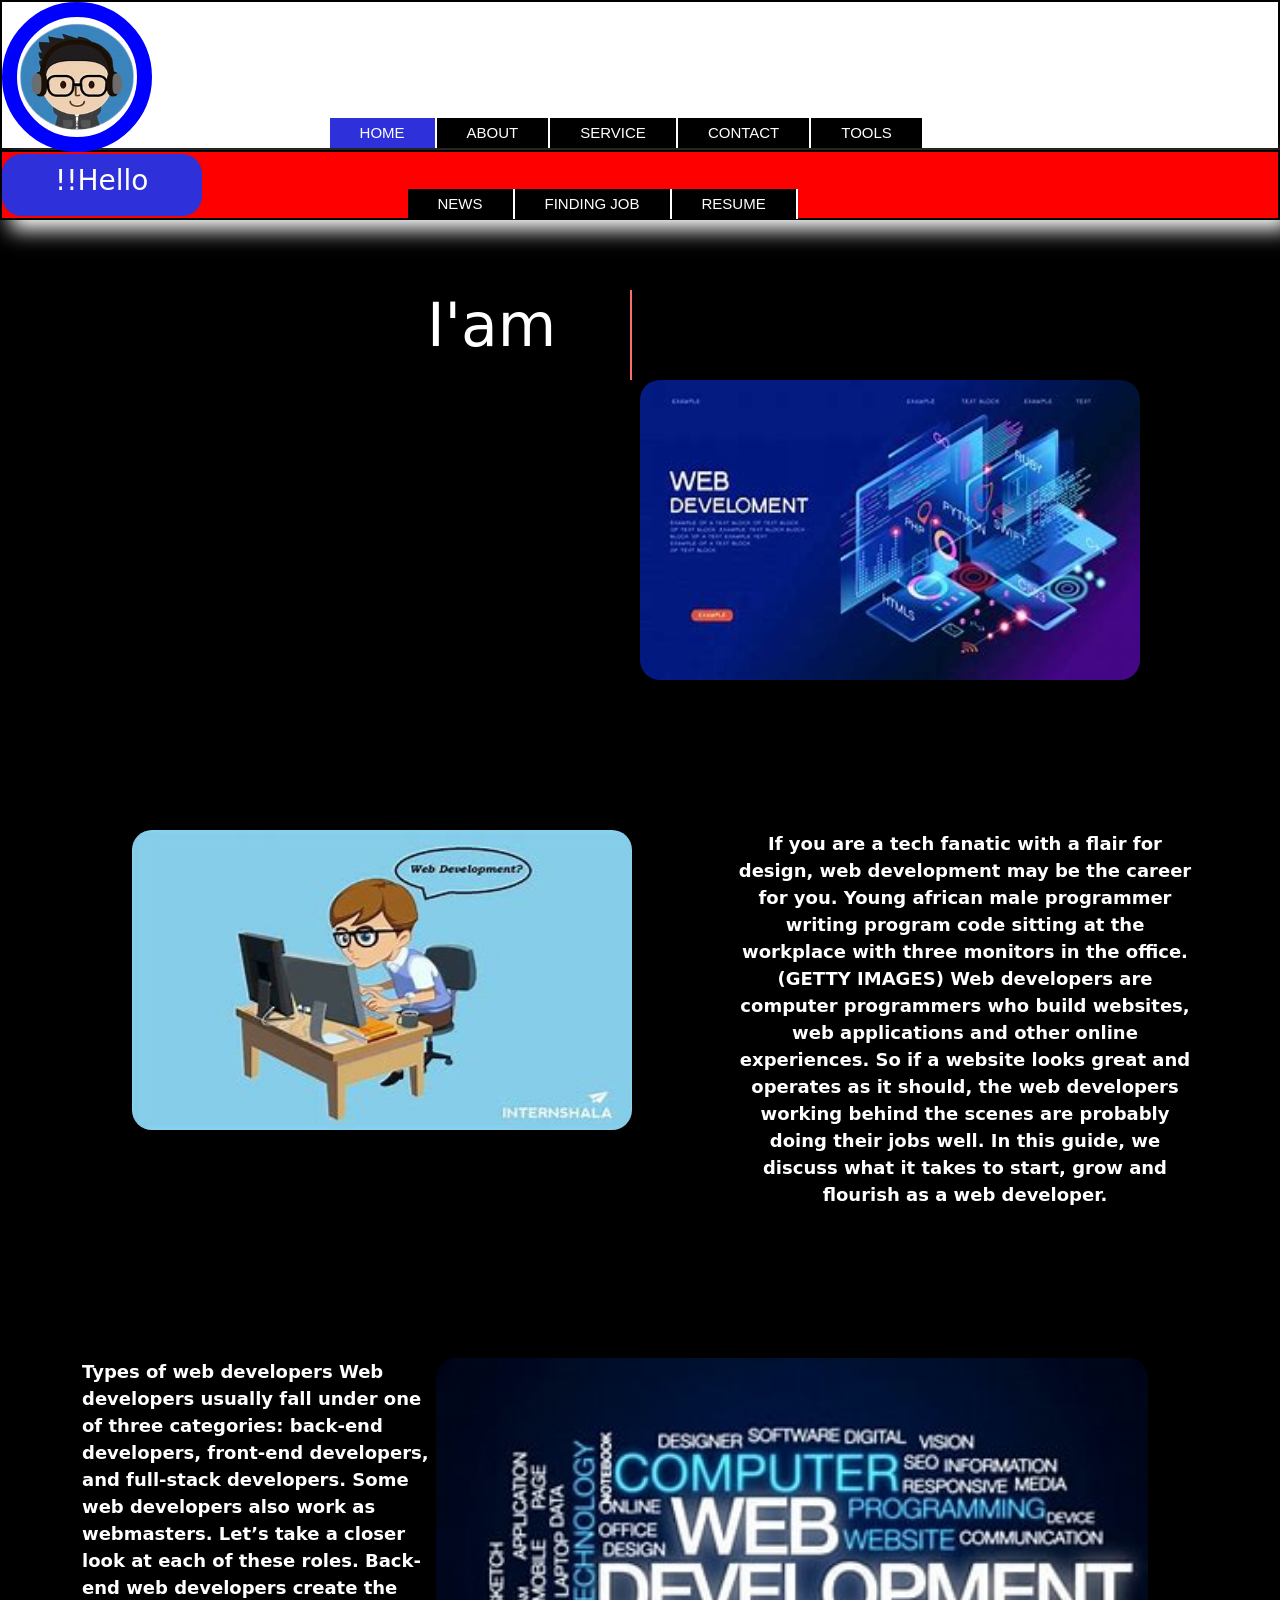
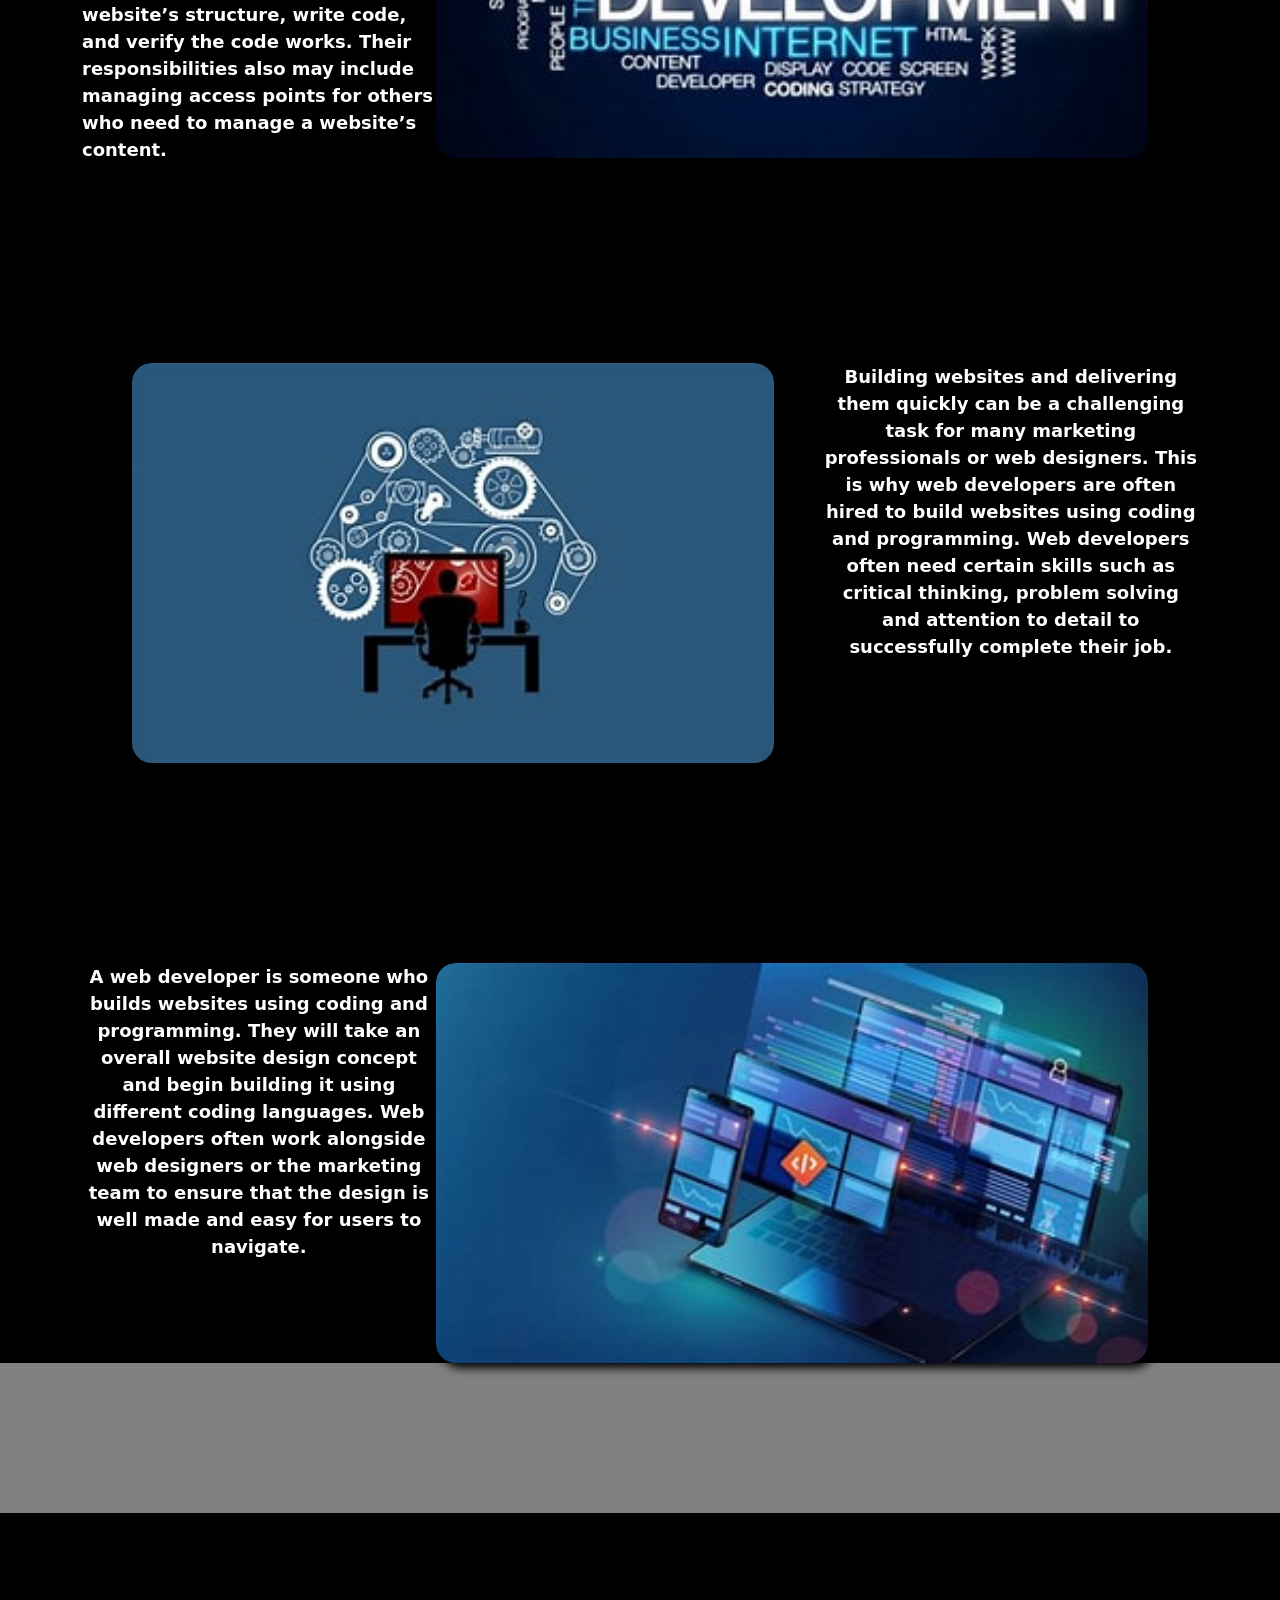
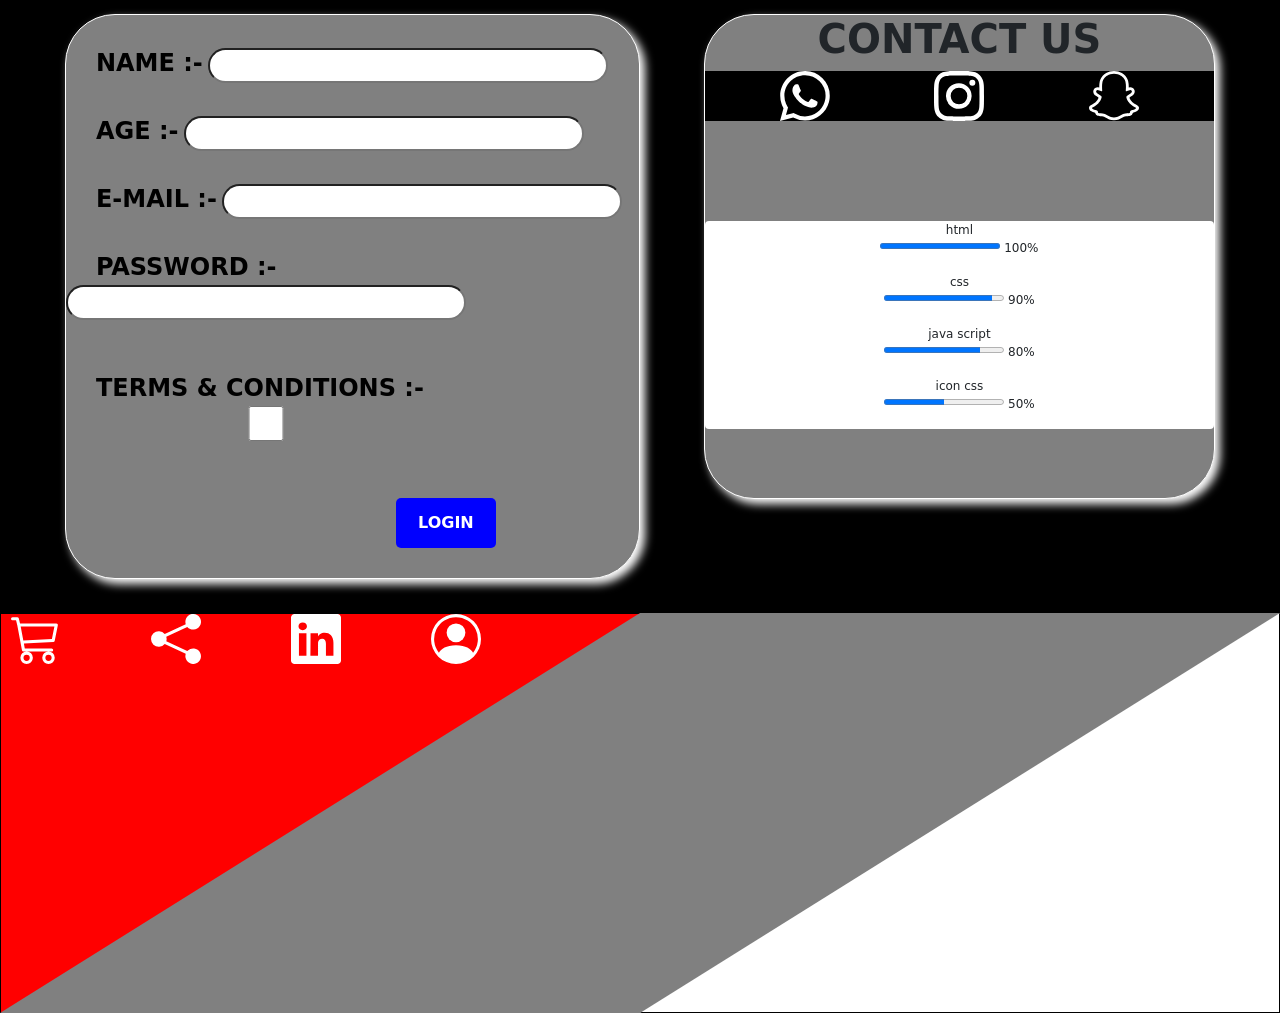
<file: index.html>
<!DOCTYPE html>
<html lang="en">
<head>
<meta charset="UTF-8" />
<meta name="viewport" content="width=device-width, initial-scale=1.0" />
<title>Document</title>
<link rel="stylesheet" href="./css/bootstrap.css" />
<link rel="stylesheet" href="./css/bootstrapicon.css" />
<link rel="stylesheet" href="./css/ok.css" />
</head>
<body>
<div id="ok1">
    <div id="ok2" class="d-flex">
    <div class="ok-3">
    <div id="ok3"><img src="image\jio.png" height="120px" width="120px"></div>
    </div>
    
    <div class="bo">
    <ul>
        <li class="active"><a class="a-1" href="">HOME</a></li>
        <li><a href="#">ABOUT</a></li>
        <li><a href="#">SERVICE</a></li>
        <li><a href="#">CONTACT</a></li>
        <li><a href="#">TOOLS</a></li>
        
    </ul>
    </div>
    </div>
    <div class="ok4">
    <div class="ok5"><h3>!!Hello</h3></div>
    <div class="ok6">
    <button class="b-5">
        <ul>
            <li><a href="">NEWS</a></li>
            <li><a href="">FINDING JOB</a></li>
            <li><a href="">RESUME</a></li>
        </ul>
    </div>
    </div>
    <div class="container">
        
        <div class="ok7">
            
            <div class="wrapper">
                <div class="static-txt">I'am
                </div>
                    <ul class="dynamic-txts">
                    <li><span>Karan</span></li>
                    <li><span>Youtuber</span></li>
                    <li><span>Designer</span></li>
                    <li><span>Developer</span></li>
                    <li><span>Freelancer</span></li>
                </ul>
            </div>
        <div class="ko2"><img class="im-1" src="image\OIP.jpeg"></div></div>
        <div class="ok8">
            <div class="ko4"><img class="im-2" src="image\ok.jpeg"></div>
            <div class="ko3">If you are a tech fanatic with a flair for design, web development may be the career for you.
        
                Young african male programmer writing program code sitting at the workplace with three monitors in the office.
                (GETTY IMAGES)
        
        Web developers are computer programmers who build websites, web applications and other online experiences. So if a website looks great and operates as it should, the web developers working behind the scenes are probably doing their jobs well.
        
        In this guide, we discuss what it takes to start, grow and flourish as a web developer.</div>
    </div>
        <div class="ok9">
            <div class="ko5">Types of web developers
        Web developers usually fall under one of three categories: back-end developers, front-end developers, and full-stack developers. Some web developers also work as webmasters. Let’s take a closer look at each of these roles.
        
        Back-end web developers create the website’s structure, write code, and verify the code works. Their responsibilities also may include managing access points for others who need to manage a website’s content.</div>
        <div class="ko6"><img class="im-3" src="image\th (3).jpeg"></div>
    </div>
        
        <div class="ok10">
            <div class="ko8"><img class="im-4" src="image\th (4).jpeg"></div>
            <div class="ko7">Building websites and delivering them quickly can be a challenging task for many marketing professionals or web designers. This is why web developers are often hired to build websites using coding and programming. Web developers often need certain skills such as critical thinking, problem solving and attention to detail to successfully complete their job.</div>
        </div>
        <div class="ok11"><div class="ko9">A web developer is someone who builds websites using coding and programming. They will take an overall website design concept and begin building it using different coding languages. Web developers often work alongside web designers or the marketing team to ensure that the design is well made and easy for users to navigate.</div><div class="ko10"><img class="im-5" src="image\th (5).jpeg"></div></div>
    </div>
</div>
<div class="main">
    <div class="box1">
<label class="hr1" for="name">NAME :-</label>
<input id="hr6" type="name">
<br>
<label class="hr2" for="age">AGE :-</label>
<input id="hr7" type="age">
<br>
<label class="hr3" for="email">E-MAIL :-</label>
<input id="hr8" type="email">
<br>
<label class="hr4" for="password">PASSWORD :-</label>
<input id="hr9" type="password">
<br>
<label class="hr5">TERMS & CONDITIONS :-</label>
<input id="hr10" type="checkbox">
<br>
<button onclick="ok()"class="ko">LOGIN</button>
</div>
<div class="box2">
    <div class="d-1">
        <h1>CONTACT US</h1>
    </div>
<div class="box">
<div class="whatsapp">
<a href="https://api.whatsapp.com/send?phone=919625598471&text=Hello%20Sir%20%F0%9F%99%8F"><svg xmlns="http://www.w3.org/2000/svg" width="50" height="50" fill="currentColor" class="bi bi-whatsapp" viewBox="0 0 16 16">
<path d="M13.601 2.326A7.854 7.854 0 0 0 7.994 0C3.627 0 .068 3.558.064 7.926c0 1.399.366 2.76 1.057 3.965L0 16l4.204-1.102a7.933 7.933 0 0 0 3.79.965h.004c4.368 0 7.926-3.558 7.93-7.93A7.898 7.898 0 0 0 13.6 2.326zM7.994 14.521a6.573 6.573 0 0 1-3.356-.92l-.24-.144-2.494.654.666-2.433-.156-.251a6.56 6.56 0 0 1-1.007-3.505c0-3.626 2.957-6.584 6.591-6.584a6.56 6.56 0 0 1 4.66 1.931 6.557 6.557 0 0 1 1.928 4.66c-.004 3.639-2.961 6.592-6.592 6.592zm3.615-4.934c-.197-.099-1.17-.578-1.353-.646-.182-.065-.315-.099-.445.099-.133.197-.513.646-.627.775-.114.133-.232.148-.43.05-.197-.1-.836-.308-1.592-.985-.59-.525-.985-1.175-1.103-1.372-.114-.198-.011-.304.088-.403.087-.088.197-.232.296-.346.1-.114.133-.198.198-.33.065-.134.034-.248-.015-.347-.05-.099-.445-1.076-.612-1.47-.16-.389-.323-.335-.445-.34-.114-.007-.247-.007-.38-.007a.729.729 0 0 0-.529.247c-.182.198-.691.677-.691 1.654 0 .977.71 1.916.81 2.049.098.133 1.394 2.132 3.383 2.992.47.205.84.326 1.129.418.475.152.904.129 1.246.08.38-.058 1.171-.48 1.338-.943.164-.464.164-.86.114-.943-.049-.084-.182-.133-.38-.232z"/>
</svg></a>        
</div>
<div class="instagram">
    <a href="https://instagram.com/karanpal1040?igshid=MmIzYWVlNDQ5Yg=="><svg xmlns="http://www.w3.org/2000/svg" width="50" height="50" fill="currentColor" class="bi bi-instagram" viewBox="0 0 16 16">
        <path d="M8 0C5.829 0 5.556.01 4.703.048 3.85.088 3.269.222 2.76.42a3.917 3.917 0 0 0-1.417.923A3.927 3.927 0 0 0 .42 2.76C.222 3.268.087 3.85.048 4.7.01 5.555 0 5.827 0 8.001c0 2.172.01 2.444.048 3.297.04.852.174 1.433.372 1.942.205.526.478.972.923 1.417.444.445.89.719 1.416.923.51.198 1.09.333 1.942.372C5.555 15.99 5.827 16 8 16s2.444-.01 3.298-.048c.851-.04 1.434-.174 1.943-.372a3.916 3.916 0 0 0 1.416-.923c.445-.445.718-.891.923-1.417.197-.509.332-1.09.372-1.942C15.99 10.445 16 10.173 16 8s-.01-2.445-.048-3.299c-.04-.851-.175-1.433-.372-1.941a3.926 3.926 0 0 0-.923-1.417A3.911 3.911 0 0 0 13.24.42c-.51-.198-1.092-.333-1.943-.372C10.443.01 10.172 0 7.998 0h.003zm-.717 1.442h.718c2.136 0 2.389.007 3.232.046.78.035 1.204.166 1.486.275.373.145.64.319.92.599.28.28.453.546.598.92.11.281.24.705.275 1.485.039.843.047 1.096.047 3.231s-.008 2.389-.047 3.232c-.035.78-.166 1.203-.275 1.485a2.47 2.47 0 0 1-.599.919c-.28.28-.546.453-.92.598-.28.11-.704.24-1.485.276-.843.038-1.096.047-3.232.047s-2.39-.009-3.233-.047c-.78-.036-1.203-.166-1.485-.276a2.478 2.478 0 0 1-.92-.598 2.48 2.48 0 0 1-.6-.92c-.109-.281-.24-.705-.275-1.485-.038-.843-.046-1.096-.046-3.233 0-2.136.008-2.388.046-3.231.036-.78.166-1.204.276-1.486.145-.373.319-.64.599-.92.28-.28.546-.453.92-.598.282-.11.705-.24 1.485-.276.738-.034 1.024-.044 2.515-.045v.002zm4.988 1.328a.96.96 0 1 0 0 1.92.96.96 0 0 0 0-1.92zm-4.27 1.122a4.109 4.109 0 1 0 0 8.217 4.109 4.109 0 0 0 0-8.217zm0 1.441a2.667 2.667 0 1 1 0 5.334 2.667 2.667 0 0 1 0-5.334z"/>
</svg></a>      
</div>
<div class="snapchat">
<a href="https://t.snapchat.com/pEgkHnI1"><svg xmlns="http://www.w3.org/2000/svg" width="50" height="50" fill="currentColor" class="bi bi-snapchat" viewBox="0 0 16 16">
<path d="M15.943 11.526c-.111-.303-.323-.465-.564-.599a1.416 1.416 0 0 0-.123-.064l-.219-.111c-.752-.399-1.339-.902-1.746-1.498a3.387 3.387 0 0 1-.3-.531c-.034-.1-.032-.156-.008-.207a.338.338 0 0 1 .097-.1c.129-.086.262-.173.352-.231.162-.104.289-.187.371-.245.309-.216.525-.446.66-.702a1.397 1.397 0 0 0 .069-1.16c-.205-.538-.713-.872-1.329-.872a1.829 1.829 0 0 0-.487.065c.006-.368-.002-.757-.035-1.139-.116-1.344-.587-2.048-1.077-2.61a4.294 4.294 0 0 0-1.095-.881C9.764.216 8.92 0 7.999 0c-.92 0-1.76.216-2.505.641-.412.232-.782.53-1.097.883-.49.562-.96 1.267-1.077 2.61-.033.382-.04.772-.036 1.138a1.83 1.83 0 0 0-.487-.065c-.615 0-1.124.335-1.328.873a1.398 1.398 0 0 0 .067 1.161c.136.256.352.486.66.701.082.058.21.14.371.246l.339.221a.38.38 0 0 1 .109.11c.026.053.027.11-.012.217a3.363 3.363 0 0 1-.295.52c-.398.583-.968 1.077-1.696 1.472-.385.204-.786.34-.955.8-.128.348-.044.743.28 1.075.119.125.257.23.409.31a4.43 4.43 0 0 0 1 .4.66.66 0 0 1 .202.09c.118.104.102.26.259.488.079.118.18.22.296.3.33.229.701.243 1.095.258.355.014.758.03 1.217.18.19.064.389.186.618.328.55.338 1.305.802 2.566.802 1.262 0 2.02-.466 2.576-.806.227-.14.424-.26.609-.321.46-.152.863-.168 1.218-.181.393-.015.764-.03 1.095-.258a1.14 1.14 0 0 0 .336-.368c.114-.192.11-.327.217-.42a.625.625 0 0 1 .19-.087 4.446 4.446 0 0 0 1.014-.404c.16-.087.306-.2.429-.336l.004-.005c.304-.325.38-.709.256-1.047Zm-1.121.602c-.684.378-1.139.337-1.493.565-.3.193-.122.61-.34.76-.269.186-1.061-.012-2.085.326-.845.279-1.384 1.082-2.903 1.082-1.519 0-2.045-.801-2.904-1.084-1.022-.338-1.816-.14-2.084-.325-.218-.15-.041-.568-.341-.761-.354-.228-.809-.187-1.492-.563-.436-.24-.189-.39-.044-.46 2.478-1.199 2.873-3.05 2.89-3.188.022-.166.045-.297-.138-.466-.177-.164-.962-.65-1.18-.802-.36-.252-.52-.503-.402-.812.082-.214.281-.295.49-.295a.93.93 0 0 1 .197.022c.396.086.78.285 1.002.338.027.007.054.01.082.011.118 0 .16-.06.152-.195-.026-.433-.087-1.277-.019-2.066.094-1.084.444-1.622.859-2.097.2-.229 1.137-1.22 2.93-1.22 1.792 0 2.732.987 2.931 1.215.416.475.766 1.013.859 2.098.068.788.009 1.632-.019 2.065-.01.142.034.195.152.195a.35.35 0 0 0 .082-.01c.222-.054.607-.253 1.002-.338a.912.912 0 0 1 .197-.023c.21 0 .409.082.49.295.117.309-.04.56-.401.812-.218.152-1.003.638-1.18.802-.184.169-.16.3-.139.466.018.14.413 1.991 2.89 3.189.147.073.394.222-.041.464Z"/>
</svg></a>      
</div>
</div>
<div class="progress">
    <p><span>html</span><br>
        <progress value="100" max="100"></progress>
    <span>100%</span></p>
    <p><span>css</span><br>
    <progress value="90" max="100"></progress>
    <span>90%</span></p>
    <p><span>java script</span><br>
    <progress value="80" max="100"></progress>
    <span>80%</span></p>
    <p><span>icon css</span><br>
        <progress value="50" max="100"></progress>
        <span>50%</span></p>
    </div>
</div>
</div>
<div class="path0">
    <div class="path">
        <div class="path2">
            <a class="a1" href="">
                <svg xmlns="http://www.w3.org/2000/svg" width="50px" height="50px" fill="currentColor" class="bi bi-cart3" viewBox="0 0 16 16">
                    <path d="M0 1.5A.5.5 0 0 1 .5 1H2a.5.5 0 0 1 .485.379L2.89 3H14.5a.5.5 0 0 1 .49.598l-1 5a.5.5 0 0 1-.465.401l-9.397.472L4.415 11H13a.5.5 0 0 1 0 1H4a.5.5 0 0 1-.491-.408L2.01 3.607 1.61 2H.5a.5.5 0 0 1-.5-.5zM3.102 4l.84 4.479 9.144-.459L13.89 4H3.102zM5 12a2 2 0 1 0 0 4 2 2 0 0 0 0-4zm7 0a2 2 0 1 0 0 4 2 2 0 0 0 0-4zm-7 1a1 1 0 1 1 0 2 1 1 0 0 1 0-2zm7 0a1 1 0 1 1 0 2 1 1 0 0 1 0-2z"/>
                </svg>
            </a>
        </div>
        <div class="path3">
            <a class="a2" href="">
                <svg xmlns="http://www.w3.org/2000/svg" width="50px" height="50px" fill="currentColor" class="bi bi-share-fill" viewBox="0 0 16 16">
                    <path d="M11 2.5a2.5 2.5 0 1 1 .603 1.628l-6.718 3.12a2.499 2.499 0 0 1 0 1.504l6.718 3.12a2.5 2.5 0 1 1-.488.876l-6.718-3.12a2.5 2.5 0 1 1 0-3.256l6.718-3.12A2.5 2.5 0 0 1 11 2.5z"/>
                </svg>
            </a>
        </div>
        <div class="path4">
            <a class="a3" href="">
                <svg xmlns="http://www.w3.org/2000/svg" width="50px" height="50px" fill="currentColor" class="bi bi-linkedin" viewBox="0 0 16 16">
                    <path d="M0 1.146C0 .513.526 0 1.175 0h13.65C15.474 0 16 .513 16 1.146v13.708c0 .633-.526 1.146-1.175 1.146H1.175C.526 16 0 15.487 0 14.854V1.146zm4.943 12.248V6.169H2.542v7.225h2.401zm-1.2-8.212c.837 0 1.358-.554 1.358-1.248-.015-.709-.52-1.248-1.342-1.248-.822 0-1.359.54-1.359 1.248 0 .694.521 1.248 1.327 1.248h.016zm4.908 8.212V9.359c0-.216.016-.432.08-.586.173-.431.568-.878 1.232-.878.869 0 1.216.662 1.216 1.634v3.865h2.401V9.25c0-2.22-1.184-3.252-2.764-3.252-1.274 0-1.845.7-2.165 1.193v.025h-.016a5.54 5.54 0 0 1 .016-.025V6.169h-2.4c.03.678 0 7.225 0 7.225h2.4z"/>
                </svg></a>
            </div>
            <div class="path5">
                <a class="a4" href="">
                    <svg xmlns="http://www.w3.org/2000/svg" width="50px" height="50px" fill="currentColor" class="bi bi-person-circle" viewBox="0 0 16 16">
                        <path d="M11 6a3 3 0 1 1-6 0 3 3 0 0 1 6 0z"/>
                        <path fill-rule="evenodd" d="M0 8a8 8 0 1 1 16 0A8 8 0 0 1 0 8zm8-7a7 7 0 0 0-5.468 11.37C3.242 11.226 4.805 10 8 10s4.757 1.225 5.468 2.37A7 7 0 0 0 8 1z"/>
                    </svg>
                </a>
            </div>
        </div>
        <div class="path1"></div>
    </div>
</body>
<script src="./java/query.js"></script>
<script src="./java/bootstrap.js"></script>
<script src="./java/java.js"></script>
</html>
</file>
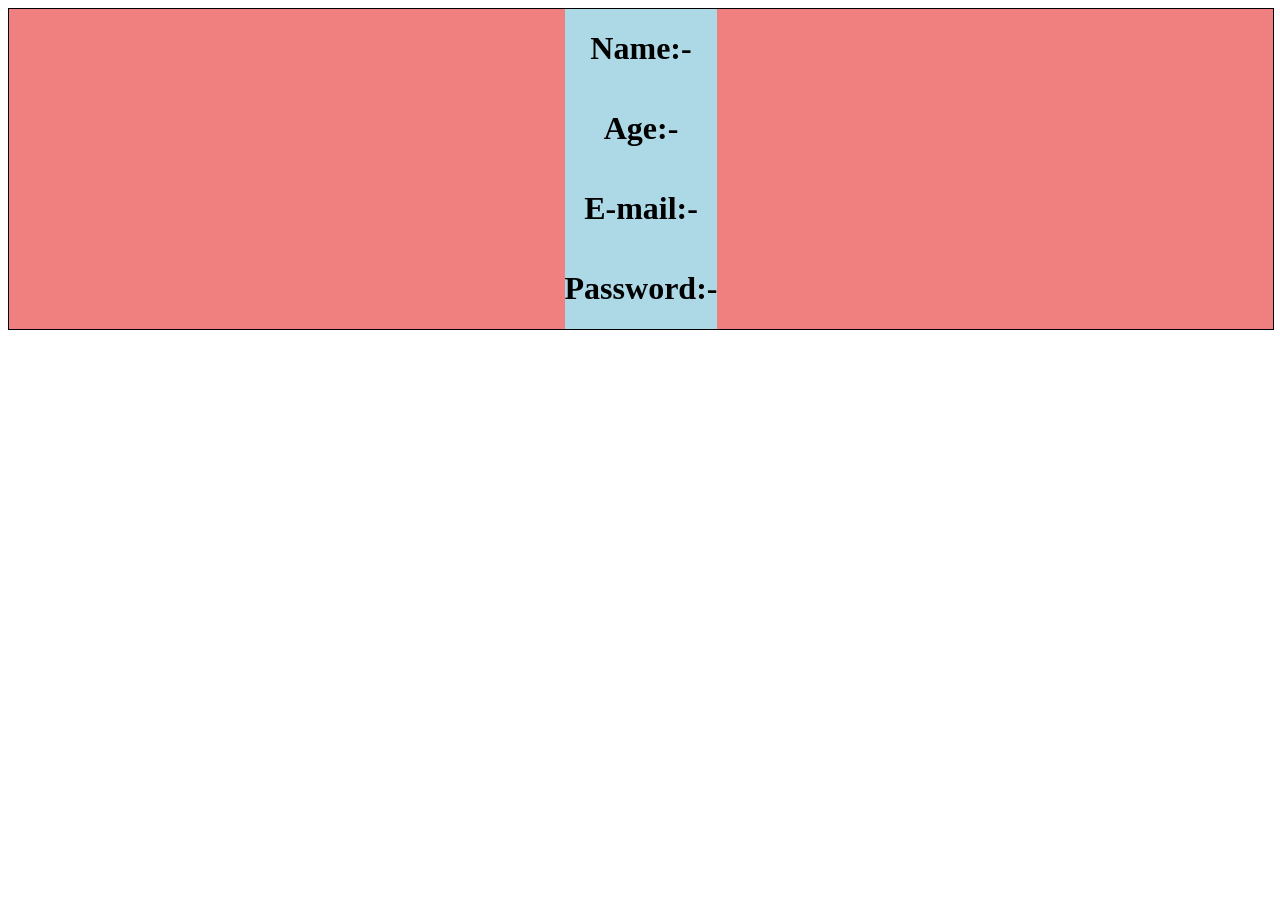
<file: index-2.html>
<!DOCTYPE html>
<html lang="en">
<head>
    <meta charset="UTF-8">
    <meta name="viewport" content="width=device-width, initial-scale=1.0">
    <title>Document</title>
</head>
<style>
    .main{
        border: 1px solid black;
        height: max-content;
        width: 100%;
        background-color: lightcoral;
        
    }
    .main0{
        background-color: lightblue;
        width: fit-content;
    }
    .ok1{
        /* border: 2px solid black; */
        height: max-content;
        width: fit-content;
        display: flex;
    }
    .ok2{
        /* border: 2px solid black; */
        height: max-content;
        width: fit-content;
        display: flex;
    }
    .ok3{
        /* border: 2px solid black; */
        height: max-content;
        width: fit-content;
        display: flex;
    }
    .ok4{
        /* border: 2px solid black; */
        height: max-content;
        width: fit-content;
        display: flex;
    }
    @media(max-width:375px){
        .main0{
            width: 100%;
        }
        .ok3{
            display: block;
        }
    }
    @media(max-width:320px){
        .ok4{
            display: block;
        }
    }
</style>
<body>
    <div class="main">

        <center>

            <div class="main0">
                
                <div class="ok1">
            <h1>Name:-</h1>
            <h1 id="f1"></h1>
        </div>
        
        <div class="ok2">
        <h1>Age:-</h1>
        <h1 id="f2"></h1>
    </div>

    <div class="ok3">
        <h1>E-mail:-</h1>
        <h1 id="f3"></h1>
    </div>

    <div class="ok4">
        <h1>Password:-</h1>
        <h1 id="f4"></h1>
    </div>
    
</div>
</center>
</div>

</body>
<script>
    document.getElementById("f1").innerHTML=sessionStorage.getItem("d1")
    document.getElementById("f2").innerHTML=sessionStorage.getItem("d2")
    document.getElementById("f3").innerHTML=sessionStorage.getItem("d3")
    document.getElementById("f4").innerHTML=sessionStorage.getItem("d4")
</script>
<script src="./java/java.js"></script>
</html>
</file>
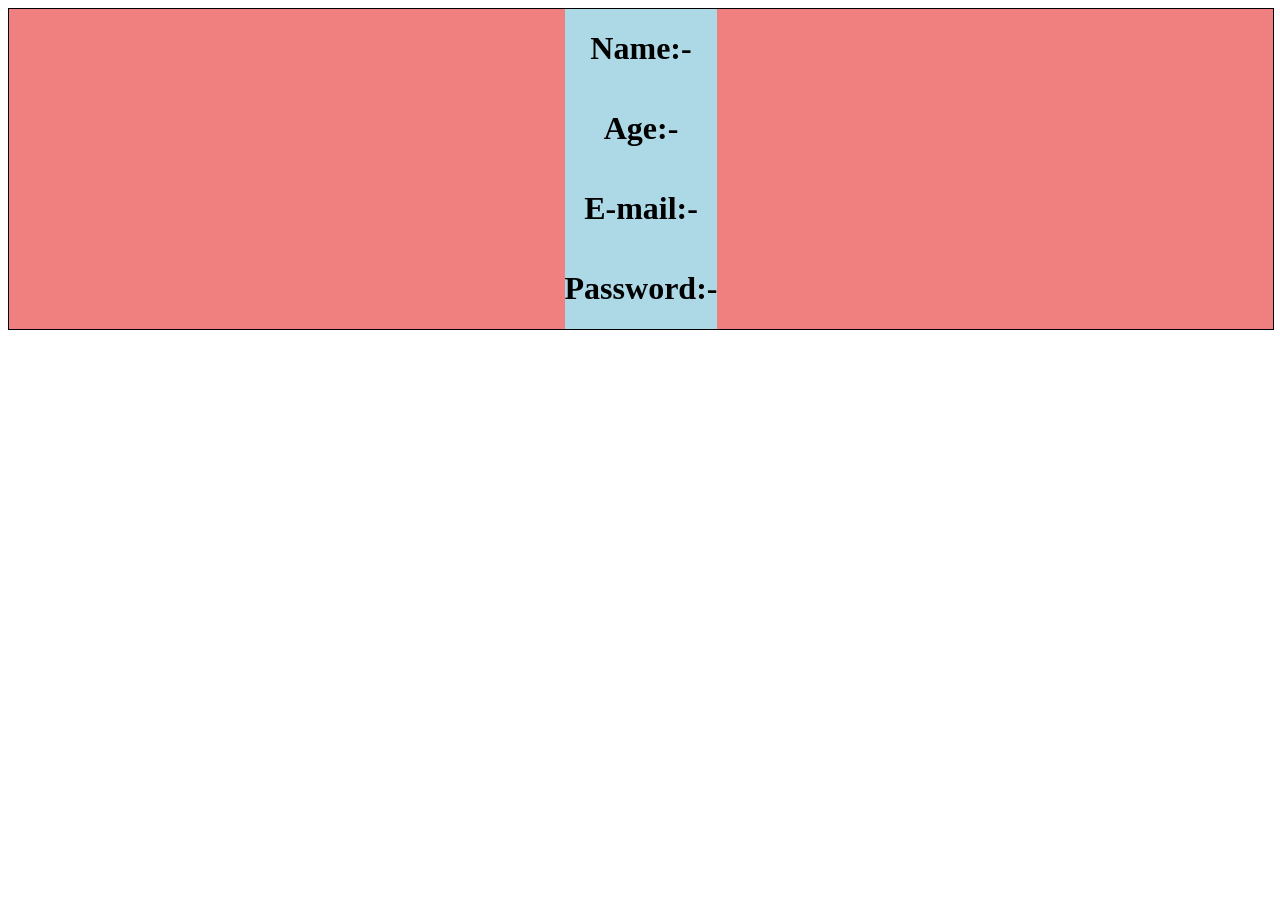
<file: ok2.html>
<!DOCTYPE html>
<html lang="en">
<head>
    <meta charset="UTF-8">
    <meta name="viewport" content="width=device-width, initial-scale=1.0">
    <title>Document</title>
</head>
<style>
    .main{
        border: 1px solid black;
        height: max-content;
        width: 100%;
        background-color: lightcoral;
        
    }
    .main0{
        background-color: lightblue;
        width: fit-content;
    }
    .ok1{
        /* border: 2px solid black; */
        height: max-content;
        width: fit-content;
        display: flex;
    }
    .ok2{
        /* border: 2px solid black; */
        height: max-content;
        width: fit-content;
        display: flex;
    }
    .ok3{
        /* border: 2px solid black; */
        height: max-content;
        width: fit-content;
        display: flex;
    }
    .ok4{
        /* border: 2px solid black; */
        height: max-content;
        width: fit-content;
        display: flex;
    }
    @media(max-width:375px){
        .main0{
            width: 100%;
        }
        .ok3{
            display: block;
        }
    }
    @media(max-width:320px){
        .ok4{
            display: block;
        }
    }
</style>
<body>
    <div class="main">

        <center>

            <div class="main0">
                
                <div class="ok1">
            <h1>Name:-</h1>
            <h1 id="f1"></h1>
        </div>
        
        <div class="ok2">
        <h1>Age:-</h1>
        <h1 id="f2"></h1>
    </div>

    <div class="ok3">
        <h1>E-mail:-</h1>
        <h1 id="f3"></h1>
    </div>

    <div class="ok4">
        <h1>Password:-</h1>
        <h1 id="f4"></h1>
    </div>
    
</div>
</center>
</div>

</body>
<script>
    document.getElementById("f1").innerHTML=sessionStorage.getItem("d1")
    document.getElementById("f2").innerHTML=sessionStorage.getItem("d2")
    document.getElementById("f3").innerHTML=sessionStorage.getItem("d3")
    document.getElementById("f4").innerHTML=sessionStorage.getItem("d4")
</script>
<script src="./java/java.js"></script>
</html>
</file>
<file: css/ok.css>
#ok1{
/* border: 1px solid black; */
height: auto;
width: 100%;
background-color: black;
}
body{
    background-color: grey;
}
#ok2{
border: 2px solid black;
width: 100%;
height: 150px;
background-color: white;
box-shadow: 5px 5px 15px black;
}
.ok-3{
width: 10%;
}
#ok3{
border: 15px solid blue;
height: 150px;
width: 150px;
border-radius: 100px;
/* margin-top: 5px; */
/* margin-left: 15px; */
/* background-image: url(image\jio.png); */
/* background-repeat: no-repeat; */
/* background-size: cover; */
}
#ok3:hover{
box-shadow: 5px 5px 15px black;
}
.ok4{
border: 2px solid black;
background-color: red;
height: 70px;
width: 100%;
display: flex;
box-shadow: 10px 10px 20px white;
}
.bo{    
width: 90%;
align-self: end;
margin-left: 200px;
margin-top: 50px;
}
ul{
    list-style: none;
    margin: 0;
    padding: 0;
    height: 30px;
    width: fit-content;
    background-color: black;
    font-family: Arial, Helvetica, sans-serif;
    font-size: 15px;
}
li{
    float: left;
    border-right: 2px solid white;
}
a{
    display: block;
    padding: 0 30px;
    color: white;
    text-decoration: none;
    line-height: 30px;
}
a:hover{
    color: white;
    background-color: #2E30D9;
}
.active a{
    background-color: #2E30D9;
}
.b-5{
    /* align-items: center; */
    margin-top: 5.7px;
    box-shadow: none;
}
.b-5 ul{

}
.b-5 ul li a{
    padding: 0 30px;
    /* margin-right: 150px; */
}
label{
font-size: x-large;
font-weight: bold;
color: white;
}
.main1{
margin-top: 50px;
margin-left: 300px;
height: 35px;
width:40% ;
display: flex;
}
input{
border-radius: 20px;
width: 400px;
height: 35px;
}
input:hover{
box-shadow: 5px 5px 15px black;
}
button{
border: none;
background: none;
color: white;
/* padding:0px ; */
}
button:hover{
box-shadow: 5px 5px 10px black;
}
.ok5{
    height: max-content;
    width: fit-content;
width: 20%;
color: white;
background-color: #2E30D9;
font-size: larger;
border-radius: 20px;
text-align: center;
margin: auto;
padding: 10px;
}
.ok5:hover{
box-shadow: 5px 5px 10px blue;
}
.ok6{
width: 90%;
margin-left: 200px;
margin-top: 30px;

}
.ok7{
/* border: 1px solid rgb(15, 12, 12); */
/* width: fit-content; */
/* display: flex; */
height: auto;
font-size: 70px;
font-weight: bold;
color: black;
text-align: center;
margin-top: 50px;
justify-items: center;
align-items: center;
}
.im-1{
height: 300px;
width: 500px;
margin-left: 500px;
box-shadow: 5px 5px 10px;
border-radius: 20px;
}
.ok8{
display: flex;
/* border: 1px solid white; */
width: 100%;
height: auto;
font-size: large;
font-weight: bold;
color: black;
text-align: center;
margin-top: 150px;
}
.im-2{
height: 300px;
width: 500px;
margin-left: 50px;
margin-right: 100px;
box-shadow: 5px 5px 10px;
border-radius: 20px;
}
.ok9{
/* border: 1px solid white; */
width: 100%;
height: auto;
font-size: large;
font-weight: bold;
color: black;
display: flex;
/* text-align: center; */
margin-top: 150px;
}
.im-3{
height: 400px;
margin-right: 50px;
box-shadow: 5px 5px 10px;
border-radius: 20px;
}
.ok10{
/* border: 1px solid white; */
width: 100%;
height: auto;
font-size: large;
font-weight: bold;
color: black;
text-align: center;
margin-top: 200px;
display: flex;
}
.im-4{
height: 400px;
margin-left: 50px;
margin-right: 50px;
box-shadow: 5px 5px 10px;
border-radius: 20px;
}
.ok11{
/* border: 1px solid white; */
width: 100%;
height: auto;
display: flex;
font-size: large;
font-weight: bold;
color: black;
text-align: center;
margin-top: 200px;
}
.im-5{
height: 400px;
margin-right: 50px;
box-shadow: 5px 5px 10px;
border-radius: 20px;
}  
.ok12{
border: 1px solid black;
height: 500px;
width: 800px;
}   
.main{
border: 1px solid black;
display: flex;
background-color: black;
height: 700px;
width: 100%;
margin-top: 150px;
}
h1{
font-weight: bold;
}
.box1{
border: 1px solid white;
width: 45%;
height: max-content;
margin-top: 100px;
background-color: gray;
margin-left: 5%;
border-radius: 50px;
box-shadow: 5px 5px 10px white;
}
.box2{
    box-shadow: 5px 5px 10px white;
text-align: center;
border-radius: 50px;
margin-left: 5%;
border: 1px solid white;
background-color: gray;
width: 40%;
margin-top: 100px;
height: 485px;
/* display: flex; */
/* margin-left: 100px; */
}
.box{
    /* margin-left: 30px ; */
display: flex;
background-color: black;
justify-content:  space-evenly;
height: max-content;
}
label{
    color: black;
}
.hr1{
    margin-top: 30px;
    margin-left: 30px;
    /* color: blue;s */
}
.hr2{
    margin-top: 30px;
    margin-left: 30px;
    /* color: blue; */
}
.hr3{
    margin-top: 30px;
    margin-left: 30px;
    /* color: blue; */
}
.hr4{
    margin-top: 30px;
    margin-left: 30px;
    /* color: blue; */
}
.hr5{
    margin-top: 50px;
    margin-left: 30px;
    /* color: blue; */
}
.hr6{
    margin-left: 110px;
    /* margin-top: -30px; */
    
}
.hr7{
    margin-left: 135px;
    
}
.hr8{
    margin-left: 100px;
    
}
.hr9{
    margin-left: 50px;
    
}
.hr10{
    width: 35px;    
    margin-top: 10px;  
}
.ko{
    background-color: blue;
    font-weight: bold;
    height: 50px;
    width: 100px;
    border-radius: 5px;
    margin-top: 50px;
    /* text-align: center; */
    margin-left: 330px;
    margin-bottom: 30px;
    /* box-shadow: none; */
}
.ko3{
    color: white;
}
.ko5{
    color: white;
}
.ko7{
    color: white;
}
.ko9{
    color: white;
}
.progress{
    margin-top: 100px;
    /* display: flex; */
    flex-direction: column;
    background-color: white;
    height: max-content;
}
.d-1{
    text-align: center;
    box-shadow: none;
}
.path0{
    /* border: 10px solid blue; */
    height: max-content;
    width: 100%;
    display: flex;
}
.path{
    /* background-color: black; */
    border: 1px solid black;
    height: 400px;
    width: 50%;
    background-color: red;
    display: flex;
-webkit-clip-path: polygon(100% 0, 0 0, 0 100%);
clip-path: polygon(100% 0, 0 0, 0 100%);
    }
.path1{
    border: 1px solid black;
    height: 400px;
    width: 50%;
    background-color: white;
    -webkit-clip-path: polygon(100% 0, 0% 100%, 100% 100%);
clip-path: polygon(100% 0, 0% 100%, 100% 100%);
}
.path2{
    margin-left:10px;
    /* background-color: black; */
}
.path3{
    margin-left:10vh;
}
.path4{
    margin-left:10vh;
}
.path5{
    margin-left:10vh;
}
.wrapper{
    display: inline-flex;
    /* margin-top: -10px; */
}
.wrapper .static-txt{
    width: fit-content;
    height: 50pxpx;
    color: white;
    font-size: 60px;
    font-weight: 400;
}
.wrapper .dynamic-txts{
margin-left: 10px;
margin-top: 10px;
/* line-height: 90px; */
height: 90px;
overflow: hidden;
}
.dynamic-txts li{
    color: #fc6d6d;
    list-style: none;
    font-size: 60px;
    font-weight: 500;
    float: none;
    border: none;
    position: relative;
    top: 0;
    animation: slide 7.5s steps(5) infinite;
}
@keyframes slide{
    100%{
        top: -450px;
    }
}
.dynamic-txts li span{
    position: relative;
}
.dynamic-txts li span::after{
    content: "";
    position: absolute;
    background: black;
    left: 0;
    height: 90px;
    width: 100%;
    border-left: 2px solid #fc6d6d;
    animation: typing 1.5s steps(10) infinite;
}
@keyframes typing {
    100%{
        left: 100%;
        margin: 0 -35px 0 35px;
    }
}
@media (max-width:2560px){
    .box1{
        width: 40%;
    }}
@media (max-width:1440px){
    .box1{
        width: 45%;
    }
    .a1{
        padding: 0;
    }
    .a2{
        padding: 0;
    }
    .a3{
        padding: 0;
    }

    .a4{
        padding: 0;
    }
}
@media (max-width:768px){
    .bo{
        margin-left: 60px;
    }
    .ok8{
        display: block;
    }
    .ok9{
        display: block;
    }
    .ok10{
        display: block;
    }
    .ok11{
        display: block;
    }
    input{
        height: 35px;
        width: 150px;
    }
    .box1{
        margin-top: 100px !important;
    }
    .ko{
        margin: 0;
        margin-left: 120px;
    }
    .a1{
        padding: 0;
    }
    .a2{
        padding: 0;
    }
    .a3{
        padding: 0;
    }
    .a4{
        padding: 0;
    }
}
@media (max-width:1024px){
    .im-1{
        margin: 0;
    }
    .box1{
        margin: 0;
    }
    .a1{
        padding: 0;
    }
    .a2{
        padding: 0;
    }
    .a3{
        padding: 0;
    }
    .a4{
        padding: 0;
    }
}
@media (max-width:500px){
    .ok1{
        width:100% !important;
    }
    .im-1{
        width: 100%;
        margin: 0;
    }
    .im-2{
        width: 100%;
        margin: 0;
    }
    .im-3{
        width: 100%;
        margin: 0;
    }
    .im-4{
        width: 100%;
        margin: 0;
    }
    .im-5{
        width: 100%;
        margin: 0;
    }
    .ok8{
        flex-wrap: wrap;
    }
    .ko3{
width: 100%;
    }
   
    .ok9{
        flex-wrap: wrap;
    }
    .ko5{
width: 100%;}
    
    .ok10{
        flex-wrap: wrap;
    }
    .ko7{
width: 100%;
    }
    
    .ok11{
        flex-wrap: wrap;
    }
    .ko9{
width: 100%;
    }
    .main{

        flex-wrap: wrap;
    }
    .box1{
        height: max-content;
        width: 100%;
        margin: 0;
    }
    .box2{
        width: 100%;
        border-radius: none;
        margin: 0;
    }
    .box1 input{
        margin: 0;
        width: 100%;
    }
    .whatsapp{
        margin: 0;
    }
    .ok6{
        margin: 0;
    }
    .bo{
        display: none;
    }
    .ok6{
        display: none;
    }
    .ko{
        text-align: center;
        margin: 0;
    }
    .hr10{
        width: 5px;
    }
    .path{
        flex-wrap: wrap;
    }
    .ko{
        margin-left: 157px;
    }
    .path0{
        display: none;
    }
    .ok5{
        margin: 0;
        width: fit-content;
    }
    }
    @media(max-width:375px){
        .ko{
            margin-left: 135px;
        }
        .wrapper{
            display: block;
        }
    }
    @media(max-width:320px){
        .ko{
            margin-left: 105px;
        }
    }
</file>
<file: css/bootstrapicon.css>
@font-face {
    font-display: block;
    font-family: "bootstrap-icons";
    src: url("./fonts/bootstrap-icons.woff2?24e3eb84d0bcaf83d77f904c78ac1f47") format("woff2"),
  url("./fonts/bootstrap-icons.woff?24e3eb84d0bcaf83d77f904c78ac1f47") format("woff");
  }
  
  .bi::before,
  [class^="bi-"]::before,
  [class*=" bi-"]::before {
    display: inline-block;
    font-family: bootstrap-icons !important;
    font-style: normal;
    font-weight: normal !important;
    font-variant: normal;
    text-transform: none;
    line-height: 1;
    vertical-align: -.125em;
    -webkit-font-smoothing: antialiased;
    -moz-osx-font-smoothing: grayscale;
  }
  
  .bi-123::before { content: "\f67f"; }
  .bi-alarm-fill::before { content: "\f101"; }
  .bi-alarm::before { content: "\f102"; }
  .bi-align-bottom::before { content: "\f103"; }
  .bi-align-center::before { content: "\f104"; }
  .bi-align-end::before { content: "\f105"; }
  .bi-align-middle::before { content: "\f106"; }
  .bi-align-start::before { content: "\f107"; }
  .bi-align-top::before { content: "\f108"; }
  .bi-alt::before { content: "\f109"; }
  .bi-app-indicator::before { content: "\f10a"; }
  .bi-app::before { content: "\f10b"; }
  .bi-archive-fill::before { content: "\f10c"; }
  .bi-archive::before { content: "\f10d"; }
  .bi-arrow-90deg-down::before { content: "\f10e"; }
  .bi-arrow-90deg-left::before { content: "\f10f"; }
  .bi-arrow-90deg-right::before { content: "\f110"; }
  .bi-arrow-90deg-up::before { content: "\f111"; }
  .bi-arrow-bar-down::before { content: "\f112"; }
  .bi-arrow-bar-left::before { content: "\f113"; }
  .bi-arrow-bar-right::before { content: "\f114"; }
  .bi-arrow-bar-up::before { content: "\f115"; }
  .bi-arrow-clockwise::before { content: "\f116"; }
  .bi-arrow-counterclockwise::before { content: "\f117"; }
  .bi-arrow-down-circle-fill::before { content: "\f118"; }
  .bi-arrow-down-circle::before { content: "\f119"; }
  .bi-arrow-down-left-circle-fill::before { content: "\f11a"; }
  .bi-arrow-down-left-circle::before { content: "\f11b"; }
  .bi-arrow-down-left-square-fill::before { content: "\f11c"; }
  .bi-arrow-down-left-square::before { content: "\f11d"; }
  .bi-arrow-down-left::before { content: "\f11e"; }
  .bi-arrow-down-right-circle-fill::before { content: "\f11f"; }
  .bi-arrow-down-right-circle::before { content: "\f120"; }
  .bi-arrow-down-right-square-fill::before { content: "\f121"; }
  .bi-arrow-down-right-square::before { content: "\f122"; }
  .bi-arrow-down-right::before { content: "\f123"; }
  .bi-arrow-down-short::before { content: "\f124"; }
  .bi-arrow-down-square-fill::before { content: "\f125"; }
  .bi-arrow-down-square::before { content: "\f126"; }
  .bi-arrow-down-up::before { content: "\f127"; }
  .bi-arrow-down::before { content: "\f128"; }
  .bi-arrow-left-circle-fill::before { content: "\f129"; }
  .bi-arrow-left-circle::before { content: "\f12a"; }
  .bi-arrow-left-right::before { content: "\f12b"; }
  .bi-arrow-left-short::before { content: "\f12c"; }
  .bi-arrow-left-square-fill::before { content: "\f12d"; }
  .bi-arrow-left-square::before { content: "\f12e"; }
  .bi-arrow-left::before { content: "\f12f"; }
  .bi-arrow-repeat::before { content: "\f130"; }
  .bi-arrow-return-left::before { content: "\f131"; }
  .bi-arrow-return-right::before { content: "\f132"; }
  .bi-arrow-right-circle-fill::before { content: "\f133"; }
  .bi-arrow-right-circle::before { content: "\f134"; }
  .bi-arrow-right-short::before { content: "\f135"; }
  .bi-arrow-right-square-fill::before { content: "\f136"; }
  .bi-arrow-right-square::before { content: "\f137"; }
  .bi-arrow-right::before { content: "\f138"; }
  .bi-arrow-up-circle-fill::before { content: "\f139"; }
  .bi-arrow-up-circle::before { content: "\f13a"; }
  .bi-arrow-up-left-circle-fill::before { content: "\f13b"; }
  .bi-arrow-up-left-circle::before { content: "\f13c"; }
  .bi-arrow-up-left-square-fill::before { content: "\f13d"; }
  .bi-arrow-up-left-square::before { content: "\f13e"; }
  .bi-arrow-up-left::before { content: "\f13f"; }
  .bi-arrow-up-right-circle-fill::before { content: "\f140"; }
  .bi-arrow-up-right-circle::before { content: "\f141"; }
  .bi-arrow-up-right-square-fill::before { content: "\f142"; }
  .bi-arrow-up-right-square::before { content: "\f143"; }
  .bi-arrow-up-right::before { content: "\f144"; }
  .bi-arrow-up-short::before { content: "\f145"; }
  .bi-arrow-up-square-fill::before { content: "\f146"; }
  .bi-arrow-up-square::before { content: "\f147"; }
  .bi-arrow-up::before { content: "\f148"; }
  .bi-arrows-angle-contract::before { content: "\f149"; }
  .bi-arrows-angle-expand::before { content: "\f14a"; }
  .bi-arrows-collapse::before { content: "\f14b"; }
  .bi-arrows-expand::before { content: "\f14c"; }
  .bi-arrows-fullscreen::before { content: "\f14d"; }
  .bi-arrows-move::before { content: "\f14e"; }
  .bi-aspect-ratio-fill::before { content: "\f14f"; }
  .bi-aspect-ratio::before { content: "\f150"; }
  .bi-asterisk::before { content: "\f151"; }
  .bi-at::before { content: "\f152"; }
  .bi-award-fill::before { content: "\f153"; }
  .bi-award::before { content: "\f154"; }
  .bi-back::before { content: "\f155"; }
  .bi-backspace-fill::before { content: "\f156"; }
  .bi-backspace-reverse-fill::before { content: "\f157"; }
  .bi-backspace-reverse::before { content: "\f158"; }
  .bi-backspace::before { content: "\f159"; }
  .bi-badge-3d-fill::before { content: "\f15a"; }
  .bi-badge-3d::before { content: "\f15b"; }
  .bi-badge-4k-fill::before { content: "\f15c"; }
  .bi-badge-4k::before { content: "\f15d"; }
  .bi-badge-8k-fill::before { content: "\f15e"; }
  .bi-badge-8k::before { content: "\f15f"; }
  .bi-badge-ad-fill::before { content: "\f160"; }
  .bi-badge-ad::before { content: "\f161"; }
  .bi-badge-ar-fill::before { content: "\f162"; }
  .bi-badge-ar::before { content: "\f163"; }
  .bi-badge-cc-fill::before { content: "\f164"; }
  .bi-badge-cc::before { content: "\f165"; }
  .bi-badge-hd-fill::before { content: "\f166"; }
  .bi-badge-hd::before { content: "\f167"; }
  .bi-badge-tm-fill::before { content: "\f168"; }
  .bi-badge-tm::before { content: "\f169"; }
  .bi-badge-vo-fill::before { content: "\f16a"; }
  .bi-badge-vo::before { content: "\f16b"; }
  .bi-badge-vr-fill::before { content: "\f16c"; }
  .bi-badge-vr::before { content: "\f16d"; }
  .bi-badge-wc-fill::before { content: "\f16e"; }
  .bi-badge-wc::before { content: "\f16f"; }
  .bi-bag-check-fill::before { content: "\f170"; }
  .bi-bag-check::before { content: "\f171"; }
  .bi-bag-dash-fill::before { content: "\f172"; }
  .bi-bag-dash::before { content: "\f173"; }
  .bi-bag-fill::before { content: "\f174"; }
  .bi-bag-plus-fill::before { content: "\f175"; }
  .bi-bag-plus::before { content: "\f176"; }
  .bi-bag-x-fill::before { content: "\f177"; }
  .bi-bag-x::before { content: "\f178"; }
  .bi-bag::before { content: "\f179"; }
  .bi-bar-chart-fill::before { content: "\f17a"; }
  .bi-bar-chart-line-fill::before { content: "\f17b"; }
  .bi-bar-chart-line::before { content: "\f17c"; }
  .bi-bar-chart-steps::before { content: "\f17d"; }
  .bi-bar-chart::before { content: "\f17e"; }
  .bi-basket-fill::before { content: "\f17f"; }
  .bi-basket::before { content: "\f180"; }
  .bi-basket2-fill::before { content: "\f181"; }
  .bi-basket2::before { content: "\f182"; }
  .bi-basket3-fill::before { content: "\f183"; }
  .bi-basket3::before { content: "\f184"; }
  .bi-battery-charging::before { content: "\f185"; }
  .bi-battery-full::before { content: "\f186"; }
  .bi-battery-half::before { content: "\f187"; }
  .bi-battery::before { content: "\f188"; }
  .bi-bell-fill::before { content: "\f189"; }
  .bi-bell::before { content: "\f18a"; }
  .bi-bezier::before { content: "\f18b"; }
  .bi-bezier2::before { content: "\f18c"; }
  .bi-bicycle::before { content: "\f18d"; }
  .bi-binoculars-fill::before { content: "\f18e"; }
  .bi-binoculars::before { content: "\f18f"; }
  .bi-blockquote-left::before { content: "\f190"; }
  .bi-blockquote-right::before { content: "\f191"; }
  .bi-book-fill::before { content: "\f192"; }
  .bi-book-half::before { content: "\f193"; }
  .bi-book::before { content: "\f194"; }
  .bi-bookmark-check-fill::before { content: "\f195"; }
  .bi-bookmark-check::before { content: "\f196"; }
  .bi-bookmark-dash-fill::before { content: "\f197"; }
  .bi-bookmark-dash::before { content: "\f198"; }
  .bi-bookmark-fill::before { content: "\f199"; }
  .bi-bookmark-heart-fill::before { content: "\f19a"; }
  .bi-bookmark-heart::before { content: "\f19b"; }
  .bi-bookmark-plus-fill::before { content: "\f19c"; }
  .bi-bookmark-plus::before { content: "\f19d"; }
  .bi-bookmark-star-fill::before { content: "\f19e"; }
  .bi-bookmark-star::before { content: "\f19f"; }
  .bi-bookmark-x-fill::before { content: "\f1a0"; }
  .bi-bookmark-x::before { content: "\f1a1"; }
  .bi-bookmark::before { content: "\f1a2"; }
  .bi-bookmarks-fill::before { content: "\f1a3"; }
  .bi-bookmarks::before { content: "\f1a4"; }
  .bi-bookshelf::before { content: "\f1a5"; }
  .bi-bootstrap-fill::before { content: "\f1a6"; }
  .bi-bootstrap-reboot::before { content: "\f1a7"; }
  .bi-bootstrap::before { content: "\f1a8"; }
  .bi-border-all::before { content: "\f1a9"; }
  .bi-border-bottom::before { content: "\f1aa"; }
  .bi-border-center::before { content: "\f1ab"; }
  .bi-border-inner::before { content: "\f1ac"; }
  .bi-border-left::before { content: "\f1ad"; }
  .bi-border-middle::before { content: "\f1ae"; }
  .bi-border-outer::before { content: "\f1af"; }
  .bi-border-right::before { content: "\f1b0"; }
  .bi-border-style::before { content: "\f1b1"; }
  .bi-border-top::before { content: "\f1b2"; }
  .bi-border-width::before { content: "\f1b3"; }
  .bi-border::before { content: "\f1b4"; }
  .bi-bounding-box-circles::before { content: "\f1b5"; }
  .bi-bounding-box::before { content: "\f1b6"; }
  .bi-box-arrow-down-left::before { content: "\f1b7"; }
  .bi-box-arrow-down-right::before { content: "\f1b8"; }
  .bi-box-arrow-down::before { content: "\f1b9"; }
  .bi-box-arrow-in-down-left::before { content: "\f1ba"; }
  .bi-box-arrow-in-down-right::before { content: "\f1bb"; }
  .bi-box-arrow-in-down::before { content: "\f1bc"; }
  .bi-box-arrow-in-left::before { content: "\f1bd"; }
  .bi-box-arrow-in-right::before { content: "\f1be"; }
  .bi-box-arrow-in-up-left::before { content: "\f1bf"; }
  .bi-box-arrow-in-up-right::before { content: "\f1c0"; }
  .bi-box-arrow-in-up::before { content: "\f1c1"; }
  .bi-box-arrow-left::before { content: "\f1c2"; }
  .bi-box-arrow-right::before { content: "\f1c3"; }
  .bi-box-arrow-up-left::before { content: "\f1c4"; }
  .bi-box-arrow-up-right::before { content: "\f1c5"; }
  .bi-box-arrow-up::before { content: "\f1c6"; }
  .bi-box-seam::before { content: "\f1c7"; }
  .bi-box::before { content: "\f1c8"; }
  .bi-braces::before { content: "\f1c9"; }
  .bi-bricks::before { content: "\f1ca"; }
  .bi-briefcase-fill::before { content: "\f1cb"; }
  .bi-briefcase::before { content: "\f1cc"; }
  .bi-brightness-alt-high-fill::before { content: "\f1cd"; }
  .bi-brightness-alt-high::before { content: "\f1ce"; }
  .bi-brightness-alt-low-fill::before { content: "\f1cf"; }
  .bi-brightness-alt-low::before { content: "\f1d0"; }
  .bi-brightness-high-fill::before { content: "\f1d1"; }
  .bi-brightness-high::before { content: "\f1d2"; }
  .bi-brightness-low-fill::before { content: "\f1d3"; }
  .bi-brightness-low::before { content: "\f1d4"; }
  .bi-broadcast-pin::before { content: "\f1d5"; }
  .bi-broadcast::before { content: "\f1d6"; }
  .bi-brush-fill::before { content: "\f1d7"; }
  .bi-brush::before { content: "\f1d8"; }
  .bi-bucket-fill::before { content: "\f1d9"; }
  .bi-bucket::before { content: "\f1da"; }
  .bi-bug-fill::before { content: "\f1db"; }
  .bi-bug::before { content: "\f1dc"; }
  .bi-building::before { content: "\f1dd"; }
  .bi-bullseye::before { content: "\f1de"; }
  .bi-calculator-fill::before { content: "\f1df"; }
  .bi-calculator::before { content: "\f1e0"; }
  .bi-calendar-check-fill::before { content: "\f1e1"; }
  .bi-calendar-check::before { content: "\f1e2"; }
  .bi-calendar-date-fill::before { content: "\f1e3"; }
  .bi-calendar-date::before { content: "\f1e4"; }
  .bi-calendar-day-fill::before { content: "\f1e5"; }
  .bi-calendar-day::before { content: "\f1e6"; }
  .bi-calendar-event-fill::before { content: "\f1e7"; }
  .bi-calendar-event::before { content: "\f1e8"; }
  .bi-calendar-fill::before { content: "\f1e9"; }
  .bi-calendar-minus-fill::before { content: "\f1ea"; }
  .bi-calendar-minus::before { content: "\f1eb"; }
  .bi-calendar-month-fill::before { content: "\f1ec"; }
  .bi-calendar-month::before { content: "\f1ed"; }
  .bi-calendar-plus-fill::before { content: "\f1ee"; }
  .bi-calendar-plus::before { content: "\f1ef"; }
  .bi-calendar-range-fill::before { content: "\f1f0"; }
  .bi-calendar-range::before { content: "\f1f1"; }
  .bi-calendar-week-fill::before { content: "\f1f2"; }
  .bi-calendar-week::before { content: "\f1f3"; }
  .bi-calendar-x-fill::before { content: "\f1f4"; }
  .bi-calendar-x::before { content: "\f1f5"; }
  .bi-calendar::before { content: "\f1f6"; }
  .bi-calendar2-check-fill::before { content: "\f1f7"; }
  .bi-calendar2-check::before { content: "\f1f8"; }
  .bi-calendar2-date-fill::before { content: "\f1f9"; }
  .bi-calendar2-date::before { content: "\f1fa"; }
  .bi-calendar2-day-fill::before { content: "\f1fb"; }
  .bi-calendar2-day::before { content: "\f1fc"; }
  .bi-calendar2-event-fill::before { content: "\f1fd"; }
  .bi-calendar2-event::before { content: "\f1fe"; }
  .bi-calendar2-fill::before { content: "\f1ff"; }
  .bi-calendar2-minus-fill::before { content: "\f200"; }
  .bi-calendar2-minus::before { content: "\f201"; }
  .bi-calendar2-month-fill::before { content: "\f202"; }
  .bi-calendar2-month::before { content: "\f203"; }
  .bi-calendar2-plus-fill::before { content: "\f204"; }
  .bi-calendar2-plus::before { content: "\f205"; }
  .bi-calendar2-range-fill::before { content: "\f206"; }
  .bi-calendar2-range::before { content: "\f207"; }
  .bi-calendar2-week-fill::before { content: "\f208"; }
  .bi-calendar2-week::before { content: "\f209"; }
  .bi-calendar2-x-fill::before { content: "\f20a"; }
  .bi-calendar2-x::before { content: "\f20b"; }
  .bi-calendar2::before { content: "\f20c"; }
  .bi-calendar3-event-fill::before { content: "\f20d"; }
  .bi-calendar3-event::before { content: "\f20e"; }
  .bi-calendar3-fill::before { content: "\f20f"; }
  .bi-calendar3-range-fill::before { content: "\f210"; }
  .bi-calendar3-range::before { content: "\f211"; }
  .bi-calendar3-week-fill::before { content: "\f212"; }
  .bi-calendar3-week::before { content: "\f213"; }
  .bi-calendar3::before { content: "\f214"; }
  .bi-calendar4-event::before { content: "\f215"; }
  .bi-calendar4-range::before { content: "\f216"; }
  .bi-calendar4-week::before { content: "\f217"; }
  .bi-calendar4::before { content: "\f218"; }
  .bi-camera-fill::before { content: "\f219"; }
  .bi-camera-reels-fill::before { content: "\f21a"; }
  .bi-camera-reels::before { content: "\f21b"; }
  .bi-camera-video-fill::before { content: "\f21c"; }
  .bi-camera-video-off-fill::before { content: "\f21d"; }
  .bi-camera-video-off::before { content: "\f21e"; }
  .bi-camera-video::before { content: "\f21f"; }
  .bi-camera::before { content: "\f220"; }
  .bi-camera2::before { content: "\f221"; }
  .bi-capslock-fill::before { content: "\f222"; }
  .bi-capslock::before { content: "\f223"; }
  .bi-card-checklist::before { content: "\f224"; }
  .bi-card-heading::before { content: "\f225"; }
  .bi-card-image::before { content: "\f226"; }
  .bi-card-list::before { content: "\f227"; }
  .bi-card-text::before { content: "\f228"; }
  .bi-caret-down-fill::before { content: "\f229"; }
  .bi-caret-down-square-fill::before { content: "\f22a"; }
  .bi-caret-down-square::before { content: "\f22b"; }
  .bi-caret-down::before { content: "\f22c"; }
  .bi-caret-left-fill::before { content: "\f22d"; }
  .bi-caret-left-square-fill::before { content: "\f22e"; }
  .bi-caret-left-square::before { content: "\f22f"; }
  .bi-caret-left::before { content: "\f230"; }
  .bi-caret-right-fill::before { content: "\f231"; }
  .bi-caret-right-square-fill::before { content: "\f232"; }
  .bi-caret-right-square::before { content: "\f233"; }
  .bi-caret-right::before { content: "\f234"; }
  .bi-caret-up-fill::before { content: "\f235"; }
  .bi-caret-up-square-fill::before { content: "\f236"; }
  .bi-caret-up-square::before { content: "\f237"; }
  .bi-caret-up::before { content: "\f238"; }
  .bi-cart-check-fill::before { content: "\f239"; }
  .bi-cart-check::before { content: "\f23a"; }
  .bi-cart-dash-fill::before { content: "\f23b"; }
  .bi-cart-dash::before { content: "\f23c"; }
  .bi-cart-fill::before { content: "\f23d"; }
  .bi-cart-plus-fill::before { content: "\f23e"; }
  .bi-cart-plus::before { content: "\f23f"; }
  .bi-cart-x-fill::before { content: "\f240"; }
  .bi-cart-x::before { content: "\f241"; }
  .bi-cart::before { content: "\f242"; }
  .bi-cart2::before { content: "\f243"; }
  .bi-cart3::before { content: "\f244"; }
  .bi-cart4::before { content: "\f245"; }
  .bi-cash-stack::before { content: "\f246"; }
  .bi-cash::before { content: "\f247"; }
  .bi-cast::before { content: "\f248"; }
  .bi-chat-dots-fill::before { content: "\f249"; }
  .bi-chat-dots::before { content: "\f24a"; }
  .bi-chat-fill::before { content: "\f24b"; }
  .bi-chat-left-dots-fill::before { content: "\f24c"; }
  .bi-chat-left-dots::before { content: "\f24d"; }
  .bi-chat-left-fill::before { content: "\f24e"; }
  .bi-chat-left-quote-fill::before { content: "\f24f"; }
  .bi-chat-left-quote::before { content: "\f250"; }
  .bi-chat-left-text-fill::before { content: "\f251"; }
  .bi-chat-left-text::before { content: "\f252"; }
  .bi-chat-left::before { content: "\f253"; }
  .bi-chat-quote-fill::before { content: "\f254"; }
  .bi-chat-quote::before { content: "\f255"; }
  .bi-chat-right-dots-fill::before { content: "\f256"; }
  .bi-chat-right-dots::before { content: "\f257"; }
  .bi-chat-right-fill::before { content: "\f258"; }
  .bi-chat-right-quote-fill::before { content: "\f259"; }
  .bi-chat-right-quote::before { content: "\f25a"; }
  .bi-chat-right-text-fill::before { content: "\f25b"; }
  .bi-chat-right-text::before { content: "\f25c"; }
  .bi-chat-right::before { content: "\f25d"; }
  .bi-chat-square-dots-fill::before { content: "\f25e"; }
  .bi-chat-square-dots::before { content: "\f25f"; }
  .bi-chat-square-fill::before { content: "\f260"; }
  .bi-chat-square-quote-fill::before { content: "\f261"; }
  .bi-chat-square-quote::before { content: "\f262"; }
  .bi-chat-square-text-fill::before { content: "\f263"; }
  .bi-chat-square-text::before { content: "\f264"; }
  .bi-chat-square::before { content: "\f265"; }
  .bi-chat-text-fill::before { content: "\f266"; }
  .bi-chat-text::before { content: "\f267"; }
  .bi-chat::before { content: "\f268"; }
  .bi-check-all::before { content: "\f269"; }
  .bi-check-circle-fill::before { content: "\f26a"; }
  .bi-check-circle::before { content: "\f26b"; }
  .bi-check-square-fill::before { content: "\f26c"; }
  .bi-check-square::before { content: "\f26d"; }
  .bi-check::before { content: "\f26e"; }
  .bi-check2-all::before { content: "\f26f"; }
  .bi-check2-circle::before { content: "\f270"; }
  .bi-check2-square::before { content: "\f271"; }
  .bi-check2::before { content: "\f272"; }
  .bi-chevron-bar-contract::before { content: "\f273"; }
  .bi-chevron-bar-down::before { content: "\f274"; }
  .bi-chevron-bar-expand::before { content: "\f275"; }
  .bi-chevron-bar-left::before { content: "\f276"; }
  .bi-chevron-bar-right::before { content: "\f277"; }
  .bi-chevron-bar-up::before { content: "\f278"; }
  .bi-chevron-compact-down::before { content: "\f279"; }
  .bi-chevron-compact-left::before { content: "\f27a"; }
  .bi-chevron-compact-right::before { content: "\f27b"; }
  .bi-chevron-compact-up::before { content: "\f27c"; }
  .bi-chevron-contract::before { content: "\f27d"; }
  .bi-chevron-double-down::before { content: "\f27e"; }
  .bi-chevron-double-left::before { content: "\f27f"; }
  .bi-chevron-double-right::before { content: "\f280"; }
  .bi-chevron-double-up::before { content: "\f281"; }
  .bi-chevron-down::before { content: "\f282"; }
  .bi-chevron-expand::before { content: "\f283"; }
  .bi-chevron-left::before { content: "\f284"; }
  .bi-chevron-right::before { content: "\f285"; }
  .bi-chevron-up::before { content: "\f286"; }
  .bi-circle-fill::before { content: "\f287"; }
  .bi-circle-half::before { content: "\f288"; }
  .bi-circle-square::before { content: "\f289"; }
  .bi-circle::before { content: "\f28a"; }
  .bi-clipboard-check::before { content: "\f28b"; }
  .bi-clipboard-data::before { content: "\f28c"; }
  .bi-clipboard-minus::before { content: "\f28d"; }
  .bi-clipboard-plus::before { content: "\f28e"; }
  .bi-clipboard-x::before { content: "\f28f"; }
  .bi-clipboard::before { content: "\f290"; }
  .bi-clock-fill::before { content: "\f291"; }
  .bi-clock-history::before { content: "\f292"; }
  .bi-clock::before { content: "\f293"; }
  .bi-cloud-arrow-down-fill::before { content: "\f294"; }
  .bi-cloud-arrow-down::before { content: "\f295"; }
  .bi-cloud-arrow-up-fill::before { content: "\f296"; }
  .bi-cloud-arrow-up::before { content: "\f297"; }
  .bi-cloud-check-fill::before { content: "\f298"; }
  .bi-cloud-check::before { content: "\f299"; }
  .bi-cloud-download-fill::before { content: "\f29a"; }
  .bi-cloud-download::before { content: "\f29b"; }
  .bi-cloud-drizzle-fill::before { content: "\f29c"; }
  .bi-cloud-drizzle::before { content: "\f29d"; }
  .bi-cloud-fill::before { content: "\f29e"; }
  .bi-cloud-fog-fill::before { content: "\f29f"; }
  .bi-cloud-fog::before { content: "\f2a0"; }
  .bi-cloud-fog2-fill::before { content: "\f2a1"; }
  .bi-cloud-fog2::before { content: "\f2a2"; }
  .bi-cloud-hail-fill::before { content: "\f2a3"; }
  .bi-cloud-hail::before { content: "\f2a4"; }
  .bi-cloud-haze-1::before { content: "\f2a5"; }
  .bi-cloud-haze-fill::before { content: "\f2a6"; }
  .bi-cloud-haze::before { content: "\f2a7"; }
  .bi-cloud-haze2-fill::before { content: "\f2a8"; }
  .bi-cloud-lightning-fill::before { content: "\f2a9"; }
  .bi-cloud-lightning-rain-fill::before { content: "\f2aa"; }
  .bi-cloud-lightning-rain::before { content: "\f2ab"; }
  .bi-cloud-lightning::before { content: "\f2ac"; }
  .bi-cloud-minus-fill::before { content: "\f2ad"; }
  .bi-cloud-minus::before { content: "\f2ae"; }
  .bi-cloud-moon-fill::before { content: "\f2af"; }
  .bi-cloud-moon::before { content: "\f2b0"; }
  .bi-cloud-plus-fill::before { content: "\f2b1"; }
  .bi-cloud-plus::before { content: "\f2b2"; }
  .bi-cloud-rain-fill::before { content: "\f2b3"; }
  .bi-cloud-rain-heavy-fill::before { content: "\f2b4"; }
  .bi-cloud-rain-heavy::before { content: "\f2b5"; }
  .bi-cloud-rain::before { content: "\f2b6"; }
  .bi-cloud-slash-fill::before { content: "\f2b7"; }
  .bi-cloud-slash::before { content: "\f2b8"; }
  .bi-cloud-sleet-fill::before { content: "\f2b9"; }
  .bi-cloud-sleet::before { content: "\f2ba"; }
  .bi-cloud-snow-fill::before { content: "\f2bb"; }
  .bi-cloud-snow::before { content: "\f2bc"; }
  .bi-cloud-sun-fill::before { content: "\f2bd"; }
  .bi-cloud-sun::before { content: "\f2be"; }
  .bi-cloud-upload-fill::before { content: "\f2bf"; }
  .bi-cloud-upload::before { content: "\f2c0"; }
  .bi-cloud::before { content: "\f2c1"; }
  .bi-clouds-fill::before { content: "\f2c2"; }
  .bi-clouds::before { content: "\f2c3"; }
  .bi-cloudy-fill::before { content: "\f2c4"; }
  .bi-cloudy::before { content: "\f2c5"; }
  .bi-code-slash::before { content: "\f2c6"; }
  .bi-code-square::before { content: "\f2c7"; }
  .bi-code::before { content: "\f2c8"; }
  .bi-collection-fill::before { content: "\f2c9"; }
  .bi-collection-play-fill::before { content: "\f2ca"; }
  .bi-collection-play::before { content: "\f2cb"; }
  .bi-collection::before { content: "\f2cc"; }
  .bi-columns-gap::before { content: "\f2cd"; }
  .bi-columns::before { content: "\f2ce"; }
  .bi-command::before { content: "\f2cf"; }
  .bi-compass-fill::before { content: "\f2d0"; }
  .bi-compass::before { content: "\f2d1"; }
  .bi-cone-striped::before { content: "\f2d2"; }
  .bi-cone::before { content: "\f2d3"; }
  .bi-controller::before { content: "\f2d4"; }
  .bi-cpu-fill::before { content: "\f2d5"; }
  .bi-cpu::before { content: "\f2d6"; }
  .bi-credit-card-2-back-fill::before { content: "\f2d7"; }
  .bi-credit-card-2-back::before { content: "\f2d8"; }
  .bi-credit-card-2-front-fill::before { content: "\f2d9"; }
  .bi-credit-card-2-front::before { content: "\f2da"; }
  .bi-credit-card-fill::before { content: "\f2db"; }
  .bi-credit-card::before { content: "\f2dc"; }
  .bi-crop::before { content: "\f2dd"; }
  .bi-cup-fill::before { content: "\f2de"; }
  .bi-cup-straw::before { content: "\f2df"; }
  .bi-cup::before { content: "\f2e0"; }
  .bi-cursor-fill::before { content: "\f2e1"; }
  .bi-cursor-text::before { content: "\f2e2"; }
  .bi-cursor::before { content: "\f2e3"; }
  .bi-dash-circle-dotted::before { content: "\f2e4"; }
  .bi-dash-circle-fill::before { content: "\f2e5"; }
  .bi-dash-circle::before { content: "\f2e6"; }
  .bi-dash-square-dotted::before { content: "\f2e7"; }
  .bi-dash-square-fill::before { content: "\f2e8"; }
  .bi-dash-square::before { content: "\f2e9"; }
  .bi-dash::before { content: "\f2ea"; }
  .bi-diagram-2-fill::before { content: "\f2eb"; }
  .bi-diagram-2::before { content: "\f2ec"; }
  .bi-diagram-3-fill::before { content: "\f2ed"; }
  .bi-diagram-3::before { content: "\f2ee"; }
  .bi-diamond-fill::before { content: "\f2ef"; }
  .bi-diamond-half::before { content: "\f2f0"; }
  .bi-diamond::before { content: "\f2f1"; }
  .bi-dice-1-fill::before { content: "\f2f2"; }
  .bi-dice-1::before { content: "\f2f3"; }
  .bi-dice-2-fill::before { content: "\f2f4"; }
  .bi-dice-2::before { content: "\f2f5"; }
  .bi-dice-3-fill::before { content: "\f2f6"; }
  .bi-dice-3::before { content: "\f2f7"; }
  .bi-dice-4-fill::before { content: "\f2f8"; }
  .bi-dice-4::before { content: "\f2f9"; }
  .bi-dice-5-fill::before { content: "\f2fa"; }
  .bi-dice-5::before { content: "\f2fb"; }
  .bi-dice-6-fill::before { content: "\f2fc"; }
  .bi-dice-6::before { content: "\f2fd"; }
  .bi-disc-fill::before { content: "\f2fe"; }
  .bi-disc::before { content: "\f2ff"; }
  .bi-discord::before { content: "\f300"; }
  .bi-display-fill::before { content: "\f301"; }
  .bi-display::before { content: "\f302"; }
  .bi-distribute-horizontal::before { content: "\f303"; }
  .bi-distribute-vertical::before { content: "\f304"; }
  .bi-door-closed-fill::before { content: "\f305"; }
  .bi-door-closed::before { content: "\f306"; }
  .bi-door-open-fill::before { content: "\f307"; }
  .bi-door-open::before { content: "\f308"; }
  .bi-dot::before { content: "\f309"; }
  .bi-download::before { content: "\f30a"; }
  .bi-droplet-fill::before { content: "\f30b"; }
  .bi-droplet-half::before { content: "\f30c"; }
  .bi-droplet::before { content: "\f30d"; }
  .bi-earbuds::before { content: "\f30e"; }
  .bi-easel-fill::before { content: "\f30f"; }
  .bi-easel::before { content: "\f310"; }
  .bi-egg-fill::before { content: "\f311"; }
  .bi-egg-fried::before { content: "\f312"; }
  .bi-egg::before { content: "\f313"; }
  .bi-eject-fill::before { content: "\f314"; }
  .bi-eject::before { content: "\f315"; }
  .bi-emoji-angry-fill::before { content: "\f316"; }
  .bi-emoji-angry::before { content: "\f317"; }
  .bi-emoji-dizzy-fill::before { content: "\f318"; }
  .bi-emoji-dizzy::before { content: "\f319"; }
  .bi-emoji-expressionless-fill::before { content: "\f31a"; }
  .bi-emoji-expressionless::before { content: "\f31b"; }
  .bi-emoji-frown-fill::before { content: "\f31c"; }
  .bi-emoji-frown::before { content: "\f31d"; }
  .bi-emoji-heart-eyes-fill::before { content: "\f31e"; }
  .bi-emoji-heart-eyes::before { content: "\f31f"; }
  .bi-emoji-laughing-fill::before { content: "\f320"; }
  .bi-emoji-laughing::before { content: "\f321"; }
  .bi-emoji-neutral-fill::before { content: "\f322"; }
  .bi-emoji-neutral::before { content: "\f323"; }
  .bi-emoji-smile-fill::before { content: "\f324"; }
  .bi-emoji-smile-upside-down-fill::before { content: "\f325"; }
  .bi-emoji-smile-upside-down::before { content: "\f326"; }
  .bi-emoji-smile::before { content: "\f327"; }
  .bi-emoji-sunglasses-fill::before { content: "\f328"; }
  .bi-emoji-sunglasses::before { content: "\f329"; }
  .bi-emoji-wink-fill::before { content: "\f32a"; }
  .bi-emoji-wink::before { content: "\f32b"; }
  .bi-envelope-fill::before { content: "\f32c"; }
  .bi-envelope-open-fill::before { content: "\f32d"; }
  .bi-envelope-open::before { content: "\f32e"; }
  .bi-envelope::before { content: "\f32f"; }
  .bi-eraser-fill::before { content: "\f330"; }
  .bi-eraser::before { content: "\f331"; }
  .bi-exclamation-circle-fill::before { content: "\f332"; }
  .bi-exclamation-circle::before { content: "\f333"; }
  .bi-exclamation-diamond-fill::before { content: "\f334"; }
  .bi-exclamation-diamond::before { content: "\f335"; }
  .bi-exclamation-octagon-fill::before { content: "\f336"; }
  .bi-exclamation-octagon::before { content: "\f337"; }
  .bi-exclamation-square-fill::before { content: "\f338"; }
  .bi-exclamation-square::before { content: "\f339"; }
  .bi-exclamation-triangle-fill::before { content: "\f33a"; }
  .bi-exclamation-triangle::before { content: "\f33b"; }
  .bi-exclamation::before { content: "\f33c"; }
  .bi-exclude::before { content: "\f33d"; }
  .bi-eye-fill::before { content: "\f33e"; }
  .bi-eye-slash-fill::before { content: "\f33f"; }
  .bi-eye-slash::before { content: "\f340"; }
  .bi-eye::before { content: "\f341"; }
  .bi-eyedropper::before { content: "\f342"; }
  .bi-eyeglasses::before { content: "\f343"; }
  .bi-facebook::before { content: "\f344"; }
  .bi-file-arrow-down-fill::before { content: "\f345"; }
  .bi-file-arrow-down::before { content: "\f346"; }
  .bi-file-arrow-up-fill::before { content: "\f347"; }
  .bi-file-arrow-up::before { content: "\f348"; }
  .bi-file-bar-graph-fill::before { content: "\f349"; }
  .bi-file-bar-graph::before { content: "\f34a"; }
  .bi-file-binary-fill::before { content: "\f34b"; }
  .bi-file-binary::before { content: "\f34c"; }
  .bi-file-break-fill::before { content: "\f34d"; }
  .bi-file-break::before { content: "\f34e"; }
  .bi-file-check-fill::before { content: "\f34f"; }
  .bi-file-check::before { content: "\f350"; }
  .bi-file-code-fill::before { content: "\f351"; }
  .bi-file-code::before { content: "\f352"; }
  .bi-file-diff-fill::before { content: "\f353"; }
  .bi-file-diff::before { content: "\f354"; }
  .bi-file-earmark-arrow-down-fill::before { content: "\f355"; }
  .bi-file-earmark-arrow-down::before { content: "\f356"; }
  .bi-file-earmark-arrow-up-fill::before { content: "\f357"; }
  .bi-file-earmark-arrow-up::before { content: "\f358"; }
  .bi-file-earmark-bar-graph-fill::before { content: "\f359"; }
  .bi-file-earmark-bar-graph::before { content: "\f35a"; }
  .bi-file-earmark-binary-fill::before { content: "\f35b"; }
  .bi-file-earmark-binary::before { content: "\f35c"; }
  .bi-file-earmark-break-fill::before { content: "\f35d"; }
  .bi-file-earmark-break::before { content: "\f35e"; }
  .bi-file-earmark-check-fill::before { content: "\f35f"; }
  .bi-file-earmark-check::before { content: "\f360"; }
  .bi-file-earmark-code-fill::before { content: "\f361"; }
  .bi-file-earmark-code::before { content: "\f362"; }
  .bi-file-earmark-diff-fill::before { content: "\f363"; }
  .bi-file-earmark-diff::before { content: "\f364"; }
  .bi-file-earmark-easel-fill::before { content: "\f365"; }
  .bi-file-earmark-easel::before { content: "\f366"; }
  .bi-file-earmark-excel-fill::before { content: "\f367"; }
  .bi-file-earmark-excel::before { content: "\f368"; }
  .bi-file-earmark-fill::before { content: "\f369"; }
  .bi-file-earmark-font-fill::before { content: "\f36a"; }
  .bi-file-earmark-font::before { content: "\f36b"; }
  .bi-file-earmark-image-fill::before { content: "\f36c"; }
  .bi-file-earmark-image::before { content: "\f36d"; }
  .bi-file-earmark-lock-fill::before { content: "\f36e"; }
  .bi-file-earmark-lock::before { content: "\f36f"; }
  .bi-file-earmark-lock2-fill::before { content: "\f370"; }
  .bi-file-earmark-lock2::before { content: "\f371"; }
  .bi-file-earmark-medical-fill::before { content: "\f372"; }
  .bi-file-earmark-medical::before { content: "\f373"; }
  .bi-file-earmark-minus-fill::before { content: "\f374"; }
  .bi-file-earmark-minus::before { content: "\f375"; }
  .bi-file-earmark-music-fill::before { content: "\f376"; }
  .bi-file-earmark-music::before { content: "\f377"; }
  .bi-file-earmark-person-fill::before { content: "\f378"; }
  .bi-file-earmark-person::before { content: "\f379"; }
  .bi-file-earmark-play-fill::before { content: "\f37a"; }
  .bi-file-earmark-play::before { content: "\f37b"; }
  .bi-file-earmark-plus-fill::before { content: "\f37c"; }
  .bi-file-earmark-plus::before { content: "\f37d"; }
  .bi-file-earmark-post-fill::before { content: "\f37e"; }
  .bi-file-earmark-post::before { content: "\f37f"; }
  .bi-file-earmark-ppt-fill::before { content: "\f380"; }
  .bi-file-earmark-ppt::before { content: "\f381"; }
  .bi-file-earmark-richtext-fill::before { content: "\f382"; }
  .bi-file-earmark-richtext::before { content: "\f383"; }
  .bi-file-earmark-ruled-fill::before { content: "\f384"; }
  .bi-file-earmark-ruled::before { content: "\f385"; }
  .bi-file-earmark-slides-fill::before { content: "\f386"; }
  .bi-file-earmark-slides::before { content: "\f387"; }
  .bi-file-earmark-spreadsheet-fill::before { content: "\f388"; }
  .bi-file-earmark-spreadsheet::before { content: "\f389"; }
  .bi-file-earmark-text-fill::before { content: "\f38a"; }
  .bi-file-earmark-text::before { content: "\f38b"; }
  .bi-file-earmark-word-fill::before { content: "\f38c"; }
  .bi-file-earmark-word::before { content: "\f38d"; }
  .bi-file-earmark-x-fill::before { content: "\f38e"; }
  .bi-file-earmark-x::before { content: "\f38f"; }
  .bi-file-earmark-zip-fill::before { content: "\f390"; }
  .bi-file-earmark-zip::before { content: "\f391"; }
  .bi-file-earmark::before { content: "\f392"; }
  .bi-file-easel-fill::before { content: "\f393"; }
  .bi-file-easel::before { content: "\f394"; }
  .bi-file-excel-fill::before { content: "\f395"; }
  .bi-file-excel::before { content: "\f396"; }
  .bi-file-fill::before { content: "\f397"; }
  .bi-file-font-fill::before { content: "\f398"; }
  .bi-file-font::before { content: "\f399"; }
  .bi-file-image-fill::before { content: "\f39a"; }
  .bi-file-image::before { content: "\f39b"; }
  .bi-file-lock-fill::before { content: "\f39c"; }
  .bi-file-lock::before { content: "\f39d"; }
  .bi-file-lock2-fill::before { content: "\f39e"; }
  .bi-file-lock2::before { content: "\f39f"; }
  .bi-file-medical-fill::before { content: "\f3a0"; }
  .bi-file-medical::before { content: "\f3a1"; }
  .bi-file-minus-fill::before { content: "\f3a2"; }
  .bi-file-minus::before { content: "\f3a3"; }
  .bi-file-music-fill::before { content: "\f3a4"; }
  .bi-file-music::before { content: "\f3a5"; }
  .bi-file-person-fill::before { content: "\f3a6"; }
  .bi-file-person::before { content: "\f3a7"; }
  .bi-file-play-fill::before { content: "\f3a8"; }
  .bi-file-play::before { content: "\f3a9"; }
  .bi-file-plus-fill::before { content: "\f3aa"; }
  .bi-file-plus::before { content: "\f3ab"; }
  .bi-file-post-fill::before { content: "\f3ac"; }
  .bi-file-post::before { content: "\f3ad"; }
  .bi-file-ppt-fill::before { content: "\f3ae"; }
  .bi-file-ppt::before { content: "\f3af"; }
  .bi-file-richtext-fill::before { content: "\f3b0"; }
  .bi-file-richtext::before { content: "\f3b1"; }
  .bi-file-ruled-fill::before { content: "\f3b2"; }
  .bi-file-ruled::before { content: "\f3b3"; }
  .bi-file-slides-fill::before { content: "\f3b4"; }
  .bi-file-slides::before { content: "\f3b5"; }
  .bi-file-spreadsheet-fill::before { content: "\f3b6"; }
  .bi-file-spreadsheet::before { content: "\f3b7"; }
  .bi-file-text-fill::before { content: "\f3b8"; }
  .bi-file-text::before { content: "\f3b9"; }
  .bi-file-word-fill::before { content: "\f3ba"; }
  .bi-file-word::before { content: "\f3bb"; }
  .bi-file-x-fill::before { content: "\f3bc"; }
  .bi-file-x::before { content: "\f3bd"; }
  .bi-file-zip-fill::before { content: "\f3be"; }
  .bi-file-zip::before { content: "\f3bf"; }
  .bi-file::before { content: "\f3c0"; }
  .bi-files-alt::before { content: "\f3c1"; }
  .bi-files::before { content: "\f3c2"; }
  .bi-film::before { content: "\f3c3"; }
  .bi-filter-circle-fill::before { content: "\f3c4"; }
  .bi-filter-circle::before { content: "\f3c5"; }
  .bi-filter-left::before { content: "\f3c6"; }
  .bi-filter-right::before { content: "\f3c7"; }
  .bi-filter-square-fill::before { content: "\f3c8"; }
  .bi-filter-square::before { content: "\f3c9"; }
  .bi-filter::before { content: "\f3ca"; }
  .bi-flag-fill::before { content: "\f3cb"; }
  .bi-flag::before { content: "\f3cc"; }
  .bi-flower1::before { content: "\f3cd"; }
  .bi-flower2::before { content: "\f3ce"; }
  .bi-flower3::before { content: "\f3cf"; }
  .bi-folder-check::before { content: "\f3d0"; }
  .bi-folder-fill::before { content: "\f3d1"; }
  .bi-folder-minus::before { content: "\f3d2"; }
  .bi-folder-plus::before { content: "\f3d3"; }
  .bi-folder-symlink-fill::before { content: "\f3d4"; }
  .bi-folder-symlink::before { content: "\f3d5"; }
  .bi-folder-x::before { content: "\f3d6"; }
  .bi-folder::before { content: "\f3d7"; }
  .bi-folder2-open::before { content: "\f3d8"; }
  .bi-folder2::before { content: "\f3d9"; }
  .bi-fonts::before { content: "\f3da"; }
  .bi-forward-fill::before { content: "\f3db"; }
  .bi-forward::before { content: "\f3dc"; }
  .bi-front::before { content: "\f3dd"; }
  .bi-fullscreen-exit::before { content: "\f3de"; }
  .bi-fullscreen::before { content: "\f3df"; }
  .bi-funnel-fill::before { content: "\f3e0"; }
  .bi-funnel::before { content: "\f3e1"; }
  .bi-gear-fill::before { content: "\f3e2"; }
  .bi-gear-wide-connected::before { content: "\f3e3"; }
  .bi-gear-wide::before { content: "\f3e4"; }
  .bi-gear::before { content: "\f3e5"; }
  .bi-gem::before { content: "\f3e6"; }
  .bi-geo-alt-fill::before { content: "\f3e7"; }
  .bi-geo-alt::before { content: "\f3e8"; }
  .bi-geo-fill::before { content: "\f3e9"; }
  .bi-geo::before { content: "\f3ea"; }
  .bi-gift-fill::before { content: "\f3eb"; }
  .bi-gift::before { content: "\f3ec"; }
  .bi-github::before { content: "\f3ed"; }
  .bi-globe::before { content: "\f3ee"; }
  .bi-globe2::before { content: "\f3ef"; }
  .bi-google::before { content: "\f3f0"; }
  .bi-graph-down::before { content: "\f3f1"; }
  .bi-graph-up::before { content: "\f3f2"; }
  .bi-grid-1x2-fill::before { content: "\f3f3"; }
  .bi-grid-1x2::before { content: "\f3f4"; }
  .bi-grid-3x2-gap-fill::before { content: "\f3f5"; }
  .bi-grid-3x2-gap::before { content: "\f3f6"; }
  .bi-grid-3x2::before { content: "\f3f7"; }
  .bi-grid-3x3-gap-fill::before { content: "\f3f8"; }
  .bi-grid-3x3-gap::before { content: "\f3f9"; }
  .bi-grid-3x3::before { content: "\f3fa"; }
  .bi-grid-fill::before { content: "\f3fb"; }
  .bi-grid::before { content: "\f3fc"; }
  .bi-grip-horizontal::before { content: "\f3fd"; }
  .bi-grip-vertical::before { content: "\f3fe"; }
  .bi-hammer::before { content: "\f3ff"; }
  .bi-hand-index-fill::before { content: "\f400"; }
  .bi-hand-index-thumb-fill::before { content: "\f401"; }
  .bi-hand-index-thumb::before { content: "\f402"; }
  .bi-hand-index::before { content: "\f403"; }
  .bi-hand-thumbs-down-fill::before { content: "\f404"; }
  .bi-hand-thumbs-down::before { content: "\f405"; }
  .bi-hand-thumbs-up-fill::before { content: "\f406"; }
  .bi-hand-thumbs-up::before { content: "\f407"; }
  .bi-handbag-fill::before { content: "\f408"; }
  .bi-handbag::before { content: "\f409"; }
  .bi-hash::before { content: "\f40a"; }
  .bi-hdd-fill::before { content: "\f40b"; }
  .bi-hdd-network-fill::before { content: "\f40c"; }
  .bi-hdd-network::before { content: "\f40d"; }
  .bi-hdd-rack-fill::before { content: "\f40e"; }
  .bi-hdd-rack::before { content: "\f40f"; }
  .bi-hdd-stack-fill::before { content: "\f410"; }
  .bi-hdd-stack::before { content: "\f411"; }
  .bi-hdd::before { content: "\f412"; }
  .bi-headphones::before { content: "\f413"; }
  .bi-headset::before { content: "\f414"; }
  .bi-heart-fill::before { content: "\f415"; }
  .bi-heart-half::before { content: "\f416"; }
  .bi-heart::before { content: "\f417"; }
  .bi-heptagon-fill::before { content: "\f418"; }
  .bi-heptagon-half::before { content: "\f419"; }
  .bi-heptagon::before { content: "\f41a"; }
  .bi-hexagon-fill::before { content: "\f41b"; }
  .bi-hexagon-half::before { content: "\f41c"; }
  .bi-hexagon::before { content: "\f41d"; }
  .bi-hourglass-bottom::before { content: "\f41e"; }
  .bi-hourglass-split::before { content: "\f41f"; }
  .bi-hourglass-top::before { content: "\f420"; }
  .bi-hourglass::before { content: "\f421"; }
  .bi-house-door-fill::before { content: "\f422"; }
  .bi-house-door::before { content: "\f423"; }
  .bi-house-fill::before { content: "\f424"; }
  .bi-house::before { content: "\f425"; }
  .bi-hr::before { content: "\f426"; }
  .bi-hurricane::before { content: "\f427"; }
  .bi-image-alt::before { content: "\f428"; }
  .bi-image-fill::before { content: "\f429"; }
  .bi-image::before { content: "\f42a"; }
  .bi-images::before { content: "\f42b"; }
  .bi-inbox-fill::before { content: "\f42c"; }
  .bi-inbox::before { content: "\f42d"; }
  .bi-inboxes-fill::before { content: "\f42e"; }
  .bi-inboxes::before { content: "\f42f"; }
  .bi-info-circle-fill::before { content: "\f430"; }
  .bi-info-circle::before { content: "\f431"; }
  .bi-info-square-fill::before { content: "\f432"; }
  .bi-info-square::before { content: "\f433"; }
  .bi-info::before { content: "\f434"; }
  .bi-input-cursor-text::before { content: "\f435"; }
  .bi-input-cursor::before { content: "\f436"; }
  .bi-instagram::before { content: "\f437"; }
  .bi-intersect::before { content: "\f438"; }
  .bi-journal-album::before { content: "\f439"; }
  .bi-journal-arrow-down::before { content: "\f43a"; }
  .bi-journal-arrow-up::before { content: "\f43b"; }
  .bi-journal-bookmark-fill::before { content: "\f43c"; }
  .bi-journal-bookmark::before { content: "\f43d"; }
  .bi-journal-check::before { content: "\f43e"; }
  .bi-journal-code::before { content: "\f43f"; }
  .bi-journal-medical::before { content: "\f440"; }
  .bi-journal-minus::before { content: "\f441"; }
  .bi-journal-plus::before { content: "\f442"; }
  .bi-journal-richtext::before { content: "\f443"; }
  .bi-journal-text::before { content: "\f444"; }
  .bi-journal-x::before { content: "\f445"; }
  .bi-journal::before { content: "\f446"; }
  .bi-journals::before { content: "\f447"; }
  .bi-joystick::before { content: "\f448"; }
  .bi-justify-left::before { content: "\f449"; }
  .bi-justify-right::before { content: "\f44a"; }
  .bi-justify::before { content: "\f44b"; }
  .bi-kanban-fill::before { content: "\f44c"; }
  .bi-kanban::before { content: "\f44d"; }
  .bi-key-fill::before { content: "\f44e"; }
  .bi-key::before { content: "\f44f"; }
  .bi-keyboard-fill::before { content: "\f450"; }
  .bi-keyboard::before { content: "\f451"; }
  .bi-ladder::before { content: "\f452"; }
  .bi-lamp-fill::before { content: "\f453"; }
  .bi-lamp::before { content: "\f454"; }
  .bi-laptop-fill::before { content: "\f455"; }
  .bi-laptop::before { content: "\f456"; }
  .bi-layer-backward::before { content: "\f457"; }
  .bi-layer-forward::before { content: "\f458"; }
  .bi-layers-fill::before { content: "\f459"; }
  .bi-layers-half::before { content: "\f45a"; }
  .bi-layers::before { content: "\f45b"; }
  .bi-layout-sidebar-inset-reverse::before { content: "\f45c"; }
  .bi-layout-sidebar-inset::before { content: "\f45d"; }
  .bi-layout-sidebar-reverse::before { content: "\f45e"; }
  .bi-layout-sidebar::before { content: "\f45f"; }
  .bi-layout-split::before { content: "\f460"; }
  .bi-layout-text-sidebar-reverse::before { content: "\f461"; }
  .bi-layout-text-sidebar::before { content: "\f462"; }
  .bi-layout-text-window-reverse::before { content: "\f463"; }
  .bi-layout-text-window::before { content: "\f464"; }
  .bi-layout-three-columns::before { content: "\f465"; }
  .bi-layout-wtf::before { content: "\f466"; }
  .bi-life-preserver::before { content: "\f467"; }
  .bi-lightbulb-fill::before { content: "\f468"; }
  .bi-lightbulb-off-fill::before { content: "\f469"; }
  .bi-lightbulb-off::before { content: "\f46a"; }
  .bi-lightbulb::before { content: "\f46b"; }
  .bi-lightning-charge-fill::before { content: "\f46c"; }
  .bi-lightning-charge::before { content: "\f46d"; }
  .bi-lightning-fill::before { content: "\f46e"; }
  .bi-lightning::before { content: "\f46f"; }
  .bi-link-45deg::before { content: "\f470"; }
  .bi-link::before { content: "\f471"; }
  .bi-linkedin::before { content: "\f472"; }
  .bi-list-check::before { content: "\f473"; }
  .bi-list-nested::before { content: "\f474"; }
  .bi-list-ol::before { content: "\f475"; }
  .bi-list-stars::before { content: "\f476"; }
  .bi-list-task::before { content: "\f477"; }
  .bi-list-ul::before { content: "\f478"; }
  .bi-list::before { content: "\f479"; }
  .bi-lock-fill::before { content: "\f47a"; }
  .bi-lock::before { content: "\f47b"; }
  .bi-mailbox::before { content: "\f47c"; }
  .bi-mailbox2::before { content: "\f47d"; }
  .bi-map-fill::before { content: "\f47e"; }
  .bi-map::before { content: "\f47f"; }
  .bi-markdown-fill::before { content: "\f480"; }
  .bi-markdown::before { content: "\f481"; }
  .bi-mask::before { content: "\f482"; }
  .bi-megaphone-fill::before { content: "\f483"; }
  .bi-megaphone::before { content: "\f484"; }
  .bi-menu-app-fill::before { content: "\f485"; }
  .bi-menu-app::before { content: "\f486"; }
  .bi-menu-button-fill::before { content: "\f487"; }
  .bi-menu-button-wide-fill::before { content: "\f488"; }
  .bi-menu-button-wide::before { content: "\f489"; }
  .bi-menu-button::before { content: "\f48a"; }
  .bi-menu-down::before { content: "\f48b"; }
  .bi-menu-up::before { content: "\f48c"; }
  .bi-mic-fill::before { content: "\f48d"; }
  .bi-mic-mute-fill::before { content: "\f48e"; }
  .bi-mic-mute::before { content: "\f48f"; }
  .bi-mic::before { content: "\f490"; }
  .bi-minecart-loaded::before { content: "\f491"; }
  .bi-minecart::before { content: "\f492"; }
  .bi-moisture::before { content: "\f493"; }
  .bi-moon-fill::before { content: "\f494"; }
  .bi-moon-stars-fill::before { content: "\f495"; }
  .bi-moon-stars::before { content: "\f496"; }
  .bi-moon::before { content: "\f497"; }
  .bi-mouse-fill::before { content: "\f498"; }
  .bi-mouse::before { content: "\f499"; }
  .bi-mouse2-fill::before { content: "\f49a"; }
  .bi-mouse2::before { content: "\f49b"; }
  .bi-mouse3-fill::before { content: "\f49c"; }
  .bi-mouse3::before { content: "\f49d"; }
  .bi-music-note-beamed::before { content: "\f49e"; }
  .bi-music-note-list::before { content: "\f49f"; }
  .bi-music-note::before { content: "\f4a0"; }
  .bi-music-player-fill::before { content: "\f4a1"; }
  .bi-music-player::before { content: "\f4a2"; }
  .bi-newspaper::before { content: "\f4a3"; }
  .bi-node-minus-fill::before { content: "\f4a4"; }
  .bi-node-minus::before { content: "\f4a5"; }
  .bi-node-plus-fill::before { content: "\f4a6"; }
  .bi-node-plus::before { content: "\f4a7"; }
  .bi-nut-fill::before { content: "\f4a8"; }
  .bi-nut::before { content: "\f4a9"; }
  .bi-octagon-fill::before { content: "\f4aa"; }
  .bi-octagon-half::before { content: "\f4ab"; }
  .bi-octagon::before { content: "\f4ac"; }
  .bi-option::before { content: "\f4ad"; }
  .bi-outlet::before { content: "\f4ae"; }
  .bi-paint-bucket::before { content: "\f4af"; }
  .bi-palette-fill::before { content: "\f4b0"; }
  .bi-palette::before { content: "\f4b1"; }
  .bi-palette2::before { content: "\f4b2"; }
  .bi-paperclip::before { content: "\f4b3"; }
  .bi-paragraph::before { content: "\f4b4"; }
  .bi-patch-check-fill::before { content: "\f4b5"; }
  .bi-patch-check::before { content: "\f4b6"; }
  .bi-patch-exclamation-fill::before { content: "\f4b7"; }
  .bi-patch-exclamation::before { content: "\f4b8"; }
  .bi-patch-minus-fill::before { content: "\f4b9"; }
  .bi-patch-minus::before { content: "\f4ba"; }
  .bi-patch-plus-fill::before { content: "\f4bb"; }
  .bi-patch-plus::before { content: "\f4bc"; }
  .bi-patch-question-fill::before { content: "\f4bd"; }
  .bi-patch-question::before { content: "\f4be"; }
  .bi-pause-btn-fill::before { content: "\f4bf"; }
  .bi-pause-btn::before { content: "\f4c0"; }
  .bi-pause-circle-fill::before { content: "\f4c1"; }
  .bi-pause-circle::before { content: "\f4c2"; }
  .bi-pause-fill::before { content: "\f4c3"; }
  .bi-pause::before { content: "\f4c4"; }
  .bi-peace-fill::before { content: "\f4c5"; }
  .bi-peace::before { content: "\f4c6"; }
  .bi-pen-fill::before { content: "\f4c7"; }
  .bi-pen::before { content: "\f4c8"; }
  .bi-pencil-fill::before { content: "\f4c9"; }
  .bi-pencil-square::before { content: "\f4ca"; }
  .bi-pencil::before { content: "\f4cb"; }
  .bi-pentagon-fill::before { content: "\f4cc"; }
  .bi-pentagon-half::before { content: "\f4cd"; }
  .bi-pentagon::before { content: "\f4ce"; }
  .bi-people-fill::before { content: "\f4cf"; }
  .bi-people::before { content: "\f4d0"; }
  .bi-percent::before { content: "\f4d1"; }
  .bi-person-badge-fill::before { content: "\f4d2"; }
  .bi-person-badge::before { content: "\f4d3"; }
  .bi-person-bounding-box::before { content: "\f4d4"; }
  .bi-person-check-fill::before { content: "\f4d5"; }
  .bi-person-check::before { content: "\f4d6"; }
  .bi-person-circle::before { content: "\f4d7"; }
  .bi-person-dash-fill::before { content: "\f4d8"; }
  .bi-person-dash::before { content: "\f4d9"; }
  .bi-person-fill::before { content: "\f4da"; }
  .bi-person-lines-fill::before { content: "\f4db"; }
  .bi-person-plus-fill::before { content: "\f4dc"; }
  .bi-person-plus::before { content: "\f4dd"; }
  .bi-person-square::before { content: "\f4de"; }
  .bi-person-x-fill::before { content: "\f4df"; }
  .bi-person-x::before { content: "\f4e0"; }
  .bi-person::before { content: "\f4e1"; }
  .bi-phone-fill::before { content: "\f4e2"; }
  .bi-phone-landscape-fill::before { content: "\f4e3"; }
  .bi-phone-landscape::before { content: "\f4e4"; }
  .bi-phone-vibrate-fill::before { content: "\f4e5"; }
  .bi-phone-vibrate::before { content: "\f4e6"; }
  .bi-phone::before { content: "\f4e7"; }
  .bi-pie-chart-fill::before { content: "\f4e8"; }
  .bi-pie-chart::before { content: "\f4e9"; }
  .bi-pin-angle-fill::before { content: "\f4ea"; }
  .bi-pin-angle::before { content: "\f4eb"; }
  .bi-pin-fill::before { content: "\f4ec"; }
  .bi-pin::before { content: "\f4ed"; }
  .bi-pip-fill::before { content: "\f4ee"; }
  .bi-pip::before { content: "\f4ef"; }
  .bi-play-btn-fill::before { content: "\f4f0"; }
  .bi-play-btn::before { content: "\f4f1"; }
  .bi-play-circle-fill::before { content: "\f4f2"; }
  .bi-play-circle::before { content: "\f4f3"; }
  .bi-play-fill::before { content: "\f4f4"; }
  .bi-play::before { content: "\f4f5"; }
  .bi-plug-fill::before { content: "\f4f6"; }
  .bi-plug::before { content: "\f4f7"; }
  .bi-plus-circle-dotted::before { content: "\f4f8"; }
  .bi-plus-circle-fill::before { content: "\f4f9"; }
  .bi-plus-circle::before { content: "\f4fa"; }
  .bi-plus-square-dotted::before { content: "\f4fb"; }
  .bi-plus-square-fill::before { content: "\f4fc"; }
  .bi-plus-square::before { content: "\f4fd"; }
  .bi-plus::before { content: "\f4fe"; }
  .bi-power::before { content: "\f4ff"; }
  .bi-printer-fill::before { content: "\f500"; }
  .bi-printer::before { content: "\f501"; }
  .bi-puzzle-fill::before { content: "\f502"; }
  .bi-puzzle::before { content: "\f503"; }
  .bi-question-circle-fill::before { content: "\f504"; }
  .bi-question-circle::before { content: "\f505"; }
  .bi-question-diamond-fill::before { content: "\f506"; }
  .bi-question-diamond::before { content: "\f507"; }
  .bi-question-octagon-fill::before { content: "\f508"; }
  .bi-question-octagon::before { content: "\f509"; }
  .bi-question-square-fill::before { content: "\f50a"; }
  .bi-question-square::before { content: "\f50b"; }
  .bi-question::before { content: "\f50c"; }
  .bi-rainbow::before { content: "\f50d"; }
  .bi-receipt-cutoff::before { content: "\f50e"; }
  .bi-receipt::before { content: "\f50f"; }
  .bi-reception-0::before { content: "\f510"; }
  .bi-reception-1::before { content: "\f511"; }
  .bi-reception-2::before { content: "\f512"; }
  .bi-reception-3::before { content: "\f513"; }
  .bi-reception-4::before { content: "\f514"; }
  .bi-record-btn-fill::before { content: "\f515"; }
  .bi-record-btn::before { content: "\f516"; }
  .bi-record-circle-fill::before { content: "\f517"; }
  .bi-record-circle::before { content: "\f518"; }
  .bi-record-fill::before { content: "\f519"; }
  .bi-record::before { content: "\f51a"; }
  .bi-record2-fill::before { content: "\f51b"; }
  .bi-record2::before { content: "\f51c"; }
  .bi-reply-all-fill::before { content: "\f51d"; }
  .bi-reply-all::before { content: "\f51e"; }
  .bi-reply-fill::before { content: "\f51f"; }
  .bi-reply::before { content: "\f520"; }
  .bi-rss-fill::before { content: "\f521"; }
  .bi-rss::before { content: "\f522"; }
  .bi-rulers::before { content: "\f523"; }
  .bi-save-fill::before { content: "\f524"; }
  .bi-save::before { content: "\f525"; }
  .bi-save2-fill::before { content: "\f526"; }
  .bi-save2::before { content: "\f527"; }
  .bi-scissors::before { content: "\f528"; }
  .bi-screwdriver::before { content: "\f529"; }
  .bi-search::before { content: "\f52a"; }
  .bi-segmented-nav::before { content: "\f52b"; }
  .bi-server::before { content: "\f52c"; }
  .bi-share-fill::before { content: "\f52d"; }
  .bi-share::before { content: "\f52e"; }
  .bi-shield-check::before { content: "\f52f"; }
  .bi-shield-exclamation::before { content: "\f530"; }
  .bi-shield-fill-check::before { content: "\f531"; }
  .bi-shield-fill-exclamation::before { content: "\f532"; }
  .bi-shield-fill-minus::before { content: "\f533"; }
  .bi-shield-fill-plus::before { content: "\f534"; }
  .bi-shield-fill-x::before { content: "\f535"; }
  .bi-shield-fill::before { content: "\f536"; }
  .bi-shield-lock-fill::before { content: "\f537"; }
  .bi-shield-lock::before { content: "\f538"; }
  .bi-shield-minus::before { content: "\f539"; }
  .bi-shield-plus::before { content: "\f53a"; }
  .bi-shield-shaded::before { content: "\f53b"; }
  .bi-shield-slash-fill::before { content: "\f53c"; }
  .bi-shield-slash::before { content: "\f53d"; }
  .bi-shield-x::before { content: "\f53e"; }
  .bi-shield::before { content: "\f53f"; }
  .bi-shift-fill::before { content: "\f540"; }
  .bi-shift::before { content: "\f541"; }
  .bi-shop-window::before { content: "\f542"; }
  .bi-shop::before { content: "\f543"; }
  .bi-shuffle::before { content: "\f544"; }
  .bi-signpost-2-fill::before { content: "\f545"; }
  .bi-signpost-2::before { content: "\f546"; }
  .bi-signpost-fill::before { content: "\f547"; }
  .bi-signpost-split-fill::before { content: "\f548"; }
  .bi-signpost-split::before { content: "\f549"; }
  .bi-signpost::before { content: "\f54a"; }
  .bi-sim-fill::before { content: "\f54b"; }
  .bi-sim::before { content: "\f54c"; }
  .bi-skip-backward-btn-fill::before { content: "\f54d"; }
  .bi-skip-backward-btn::before { content: "\f54e"; }
  .bi-skip-backward-circle-fill::before { content: "\f54f"; }
  .bi-skip-backward-circle::before { content: "\f550"; }
  .bi-skip-backward-fill::before { content: "\f551"; }
  .bi-skip-backward::before { content: "\f552"; }
  .bi-skip-end-btn-fill::before { content: "\f553"; }
  .bi-skip-end-btn::before { content: "\f554"; }
  .bi-skip-end-circle-fill::before { content: "\f555"; }
  .bi-skip-end-circle::before { content: "\f556"; }
  .bi-skip-end-fill::before { content: "\f557"; }
  .bi-skip-end::before { content: "\f558"; }
  .bi-skip-forward-btn-fill::before { content: "\f559"; }
  .bi-skip-forward-btn::before { content: "\f55a"; }
  .bi-skip-forward-circle-fill::before { content: "\f55b"; }
  .bi-skip-forward-circle::before { content: "\f55c"; }
  .bi-skip-forward-fill::before { content: "\f55d"; }
  .bi-skip-forward::before { content: "\f55e"; }
  .bi-skip-start-btn-fill::before { content: "\f55f"; }
  .bi-skip-start-btn::before { content: "\f560"; }
  .bi-skip-start-circle-fill::before { content: "\f561"; }
  .bi-skip-start-circle::before { content: "\f562"; }
  .bi-skip-start-fill::before { content: "\f563"; }
  .bi-skip-start::before { content: "\f564"; }
  .bi-slack::before { content: "\f565"; }
  .bi-slash-circle-fill::before { content: "\f566"; }
  .bi-slash-circle::before { content: "\f567"; }
  .bi-slash-square-fill::before { content: "\f568"; }
  .bi-slash-square::before { content: "\f569"; }
  .bi-slash::before { content: "\f56a"; }
  .bi-sliders::before { content: "\f56b"; }
  .bi-smartwatch::before { content: "\f56c"; }
  .bi-snow::before { content: "\f56d"; }
  .bi-snow2::before { content: "\f56e"; }
  .bi-snow3::before { content: "\f56f"; }
  .bi-sort-alpha-down-alt::before { content: "\f570"; }
  .bi-sort-alpha-down::before { content: "\f571"; }
  .bi-sort-alpha-up-alt::before { content: "\f572"; }
  .bi-sort-alpha-up::before { content: "\f573"; }
  .bi-sort-down-alt::before { content: "\f574"; }
  .bi-sort-down::before { content: "\f575"; }
  .bi-sort-numeric-down-alt::before { content: "\f576"; }
  .bi-sort-numeric-down::before { content: "\f577"; }
  .bi-sort-numeric-up-alt::before { content: "\f578"; }
  .bi-sort-numeric-up::before { content: "\f579"; }
  .bi-sort-up-alt::before { content: "\f57a"; }
  .bi-sort-up::before { content: "\f57b"; }
  .bi-soundwave::before { content: "\f57c"; }
  .bi-speaker-fill::before { content: "\f57d"; }
  .bi-speaker::before { content: "\f57e"; }
  .bi-speedometer::before { content: "\f57f"; }
  .bi-speedometer2::before { content: "\f580"; }
  .bi-spellcheck::before { content: "\f581"; }
  .bi-square-fill::before { content: "\f582"; }
  .bi-square-half::before { content: "\f583"; }
  .bi-square::before { content: "\f584"; }
  .bi-stack::before { content: "\f585"; }
  .bi-star-fill::before { content: "\f586"; }
  .bi-star-half::before { content: "\f587"; }
  .bi-star::before { content: "\f588"; }
  .bi-stars::before { content: "\f589"; }
  .bi-stickies-fill::before { content: "\f58a"; }
  .bi-stickies::before { content: "\f58b"; }
  .bi-sticky-fill::before { content: "\f58c"; }
  .bi-sticky::before { content: "\f58d"; }
  .bi-stop-btn-fill::before { content: "\f58e"; }
  .bi-stop-btn::before { content: "\f58f"; }
  .bi-stop-circle-fill::before { content: "\f590"; }
  .bi-stop-circle::before { content: "\f591"; }
  .bi-stop-fill::before { content: "\f592"; }
  .bi-stop::before { content: "\f593"; }
  .bi-stoplights-fill::before { content: "\f594"; }
  .bi-stoplights::before { content: "\f595"; }
  .bi-stopwatch-fill::before { content: "\f596"; }
  .bi-stopwatch::before { content: "\f597"; }
  .bi-subtract::before { content: "\f598"; }
  .bi-suit-club-fill::before { content: "\f599"; }
  .bi-suit-club::before { content: "\f59a"; }
  .bi-suit-diamond-fill::before { content: "\f59b"; }
  .bi-suit-diamond::before { content: "\f59c"; }
  .bi-suit-heart-fill::before { content: "\f59d"; }
  .bi-suit-heart::before { content: "\f59e"; }
  .bi-suit-spade-fill::before { content: "\f59f"; }
  .bi-suit-spade::before { content: "\f5a0"; }
  .bi-sun-fill::before { content: "\f5a1"; }
  .bi-sun::before { content: "\f5a2"; }
  .bi-sunglasses::before { content: "\f5a3"; }
  .bi-sunrise-fill::before { content: "\f5a4"; }
  .bi-sunrise::before { content: "\f5a5"; }
  .bi-sunset-fill::before { content: "\f5a6"; }
  .bi-sunset::before { content: "\f5a7"; }
  .bi-symmetry-horizontal::before { content: "\f5a8"; }
  .bi-symmetry-vertical::before { content: "\f5a9"; }
  .bi-table::before { content: "\f5aa"; }
  .bi-tablet-fill::before { content: "\f5ab"; }
  .bi-tablet-landscape-fill::before { content: "\f5ac"; }
  .bi-tablet-landscape::before { content: "\f5ad"; }
  .bi-tablet::before { content: "\f5ae"; }
  .bi-tag-fill::before { content: "\f5af"; }
  .bi-tag::before { content: "\f5b0"; }
  .bi-tags-fill::before { content: "\f5b1"; }
  .bi-tags::before { content: "\f5b2"; }
  .bi-telegram::before { content: "\f5b3"; }
  .bi-telephone-fill::before { content: "\f5b4"; }
  .bi-telephone-forward-fill::before { content: "\f5b5"; }
  .bi-telephone-forward::before { content: "\f5b6"; }
  .bi-telephone-inbound-fill::before { content: "\f5b7"; }
  .bi-telephone-inbound::before { content: "\f5b8"; }
  .bi-telephone-minus-fill::before { content: "\f5b9"; }
  .bi-telephone-minus::before { content: "\f5ba"; }
  .bi-telephone-outbound-fill::before { content: "\f5bb"; }
  .bi-telephone-outbound::before { content: "\f5bc"; }
  .bi-telephone-plus-fill::before { content: "\f5bd"; }
  .bi-telephone-plus::before { content: "\f5be"; }
  .bi-telephone-x-fill::before { content: "\f5bf"; }
  .bi-telephone-x::before { content: "\f5c0"; }
  .bi-telephone::before { content: "\f5c1"; }
  .bi-terminal-fill::before { content: "\f5c2"; }
  .bi-terminal::before { content: "\f5c3"; }
  .bi-text-center::before { content: "\f5c4"; }
  .bi-text-indent-left::before { content: "\f5c5"; }
  .bi-text-indent-right::before { content: "\f5c6"; }
  .bi-text-left::before { content: "\f5c7"; }
  .bi-text-paragraph::before { content: "\f5c8"; }
  .bi-text-right::before { content: "\f5c9"; }
  .bi-textarea-resize::before { content: "\f5ca"; }
  .bi-textarea-t::before { content: "\f5cb"; }
  .bi-textarea::before { content: "\f5cc"; }
  .bi-thermometer-half::before { content: "\f5cd"; }
  .bi-thermometer-high::before { content: "\f5ce"; }
  .bi-thermometer-low::before { content: "\f5cf"; }
  .bi-thermometer-snow::before { content: "\f5d0"; }
  .bi-thermometer-sun::before { content: "\f5d1"; }
  .bi-thermometer::before { content: "\f5d2"; }
  .bi-three-dots-vertical::before { content: "\f5d3"; }
  .bi-three-dots::before { content: "\f5d4"; }
  .bi-toggle-off::before { content: "\f5d5"; }
  .bi-toggle-on::before { content: "\f5d6"; }
  .bi-toggle2-off::before { content: "\f5d7"; }
  .bi-toggle2-on::before { content: "\f5d8"; }
  .bi-toggles::before { content: "\f5d9"; }
  .bi-toggles2::before { content: "\f5da"; }
  .bi-tools::before { content: "\f5db"; }
  .bi-tornado::before { content: "\f5dc"; }
  .bi-trash-fill::before { content: "\f5dd"; }
  .bi-trash::before { content: "\f5de"; }
  .bi-trash2-fill::before { content: "\f5df"; }
  .bi-trash2::before { content: "\f5e0"; }
  .bi-tree-fill::before { content: "\f5e1"; }
  .bi-tree::before { content: "\f5e2"; }
  .bi-triangle-fill::before { content: "\f5e3"; }
  .bi-triangle-half::before { content: "\f5e4"; }
  .bi-triangle::before { content: "\f5e5"; }
  .bi-trophy-fill::before { content: "\f5e6"; }
  .bi-trophy::before { content: "\f5e7"; }
  .bi-tropical-storm::before { content: "\f5e8"; }
  .bi-truck-flatbed::before { content: "\f5e9"; }
  .bi-truck::before { content: "\f5ea"; }
  .bi-tsunami::before { content: "\f5eb"; }
  .bi-tv-fill::before { content: "\f5ec"; }
  .bi-tv::before { content: "\f5ed"; }
  .bi-twitch::before { content: "\f5ee"; }
  .bi-twitter::before { content: "\f5ef"; }
  .bi-type-bold::before { content: "\f5f0"; }
  .bi-type-h1::before { content: "\f5f1"; }
  .bi-type-h2::before { content: "\f5f2"; }
  .bi-type-h3::before { content: "\f5f3"; }
  .bi-type-italic::before { content: "\f5f4"; }
  .bi-type-strikethrough::before { content: "\f5f5"; }
  .bi-type-underline::before { content: "\f5f6"; }
  .bi-type::before { content: "\f5f7"; }
  .bi-ui-checks-grid::before { content: "\f5f8"; }
  .bi-ui-checks::before { content: "\f5f9"; }
  .bi-ui-radios-grid::before { content: "\f5fa"; }
  .bi-ui-radios::before { content: "\f5fb"; }
  .bi-umbrella-fill::before { content: "\f5fc"; }
  .bi-umbrella::before { content: "\f5fd"; }
  .bi-union::before { content: "\f5fe"; }
  .bi-unlock-fill::before { content: "\f5ff"; }
  .bi-unlock::before { content: "\f600"; }
  .bi-upc-scan::before { content: "\f601"; }
  .bi-upc::before { content: "\f602"; }
  .bi-upload::before { content: "\f603"; }
  .bi-vector-pen::before { content: "\f604"; }
  .bi-view-list::before { content: "\f605"; }
  .bi-view-stacked::before { content: "\f606"; }
  .bi-vinyl-fill::before { content: "\f607"; }
  .bi-vinyl::before { content: "\f608"; }
  .bi-voicemail::before { content: "\f609"; }
  .bi-volume-down-fill::before { content: "\f60a"; }
  .bi-volume-down::before { content: "\f60b"; }
  .bi-volume-mute-fill::before { content: "\f60c"; }
  .bi-volume-mute::before { content: "\f60d"; }
  .bi-volume-off-fill::before { content: "\f60e"; }
  .bi-volume-off::before { content: "\f60f"; }
  .bi-volume-up-fill::before { content: "\f610"; }
  .bi-volume-up::before { content: "\f611"; }
  .bi-vr::before { content: "\f612"; }
  .bi-wallet-fill::before { content: "\f613"; }
  .bi-wallet::before { content: "\f614"; }
  .bi-wallet2::before { content: "\f615"; }
  .bi-watch::before { content: "\f616"; }
  .bi-water::before { content: "\f617"; }
  .bi-whatsapp::before { content: "\f618"; }
  .bi-wifi-1::before { content: "\f619"; }
  .bi-wifi-2::before { content: "\f61a"; }
  .bi-wifi-off::before { content: "\f61b"; }
  .bi-wifi::before { content: "\f61c"; }
  .bi-wind::before { content: "\f61d"; }
  .bi-window-dock::before { content: "\f61e"; }
  .bi-window-sidebar::before { content: "\f61f"; }
  .bi-window::before { content: "\f620"; }
  .bi-wrench::before { content: "\f621"; }
  .bi-x-circle-fill::before { content: "\f622"; }
  .bi-x-circle::before { content: "\f623"; }
  .bi-x-diamond-fill::before { content: "\f624"; }
  .bi-x-diamond::before { content: "\f625"; }
  .bi-x-octagon-fill::before { content: "\f626"; }
  .bi-x-octagon::before { content: "\f627"; }
  .bi-x-square-fill::before { content: "\f628"; }
  .bi-x-square::before { content: "\f629"; }
  .bi-x::before { content: "\f62a"; }
  .bi-youtube::before { content: "\f62b"; }
  .bi-zoom-in::before { content: "\f62c"; }
  .bi-zoom-out::before { content: "\f62d"; }
  .bi-bank::before { content: "\f62e"; }
  .bi-bank2::before { content: "\f62f"; }
  .bi-bell-slash-fill::before { content: "\f630"; }
  .bi-bell-slash::before { content: "\f631"; }
  .bi-cash-coin::before { content: "\f632"; }
  .bi-check-lg::before { content: "\f633"; }
  .bi-coin::before { content: "\f634"; }
  .bi-currency-bitcoin::before { content: "\f635"; }
  .bi-currency-dollar::before { content: "\f636"; }
  .bi-currency-euro::before { content: "\f637"; }
  .bi-currency-exchange::before { content: "\f638"; }
  .bi-currency-pound::before { content: "\f639"; }
  .bi-currency-yen::before { content: "\f63a"; }
  .bi-dash-lg::before { content: "\f63b"; }
  .bi-exclamation-lg::before { content: "\f63c"; }
  .bi-file-earmark-pdf-fill::before { content: "\f63d"; }
  .bi-file-earmark-pdf::before { content: "\f63e"; }
  .bi-file-pdf-fill::before { content: "\f63f"; }
  .bi-file-pdf::before { content: "\f640"; }
  .bi-gender-ambiguous::before { content: "\f641"; }
  .bi-gender-female::before { content: "\f642"; }
  .bi-gender-male::before { content: "\f643"; }
  .bi-gender-trans::before { content: "\f644"; }
  .bi-headset-vr::before { content: "\f645"; }
  .bi-info-lg::before { content: "\f646"; }
  .bi-mastodon::before { content: "\f647"; }
  .bi-messenger::before { content: "\f648"; }
  .bi-piggy-bank-fill::before { content: "\f649"; }
  .bi-piggy-bank::before { content: "\f64a"; }
  .bi-pin-map-fill::before { content: "\f64b"; }
  .bi-pin-map::before { content: "\f64c"; }
  .bi-plus-lg::before { content: "\f64d"; }
  .bi-question-lg::before { content: "\f64e"; }
  .bi-recycle::before { content: "\f64f"; }
  .bi-reddit::before { content: "\f650"; }
  .bi-safe-fill::before { content: "\f651"; }
  .bi-safe2-fill::before { content: "\f652"; }
  .bi-safe2::before { content: "\f653"; }
  .bi-sd-card-fill::before { content: "\f654"; }
  .bi-sd-card::before { content: "\f655"; }
  .bi-skype::before { content: "\f656"; }
  .bi-slash-lg::before { content: "\f657"; }
  .bi-translate::before { content: "\f658"; }
  .bi-x-lg::before { content: "\f659"; }
  .bi-safe::before { content: "\f65a"; }
  .bi-apple::before { content: "\f65b"; }
  .bi-microsoft::before { content: "\f65d"; }
  .bi-windows::before { content: "\f65e"; }
  .bi-behance::before { content: "\f65c"; }
  .bi-dribbble::before { content: "\f65f"; }
  .bi-line::before { content: "\f660"; }
  .bi-medium::before { content: "\f661"; }
  .bi-paypal::before { content: "\f662"; }
  .bi-pinterest::before { content: "\f663"; }
  .bi-signal::before { content: "\f664"; }
  .bi-snapchat::before { content: "\f665"; }
  .bi-spotify::before { content: "\f666"; }
  .bi-stack-overflow::before { content: "\f667"; }
  .bi-strava::before { content: "\f668"; }
  .bi-wordpress::before { content: "\f669"; }
  .bi-vimeo::before { content: "\f66a"; }
  .bi-activity::before { content: "\f66b"; }
  .bi-easel2-fill::before { content: "\f66c"; }
  .bi-easel2::before { content: "\f66d"; }
  .bi-easel3-fill::before { content: "\f66e"; }
  .bi-easel3::before { content: "\f66f"; }
  .bi-fan::before { content: "\f670"; }
  .bi-fingerprint::before { content: "\f671"; }
  .bi-graph-down-arrow::before { content: "\f672"; }
  .bi-graph-up-arrow::before { content: "\f673"; }
  .bi-hypnotize::before { content: "\f674"; }
  .bi-magic::before { content: "\f675"; }
  .bi-person-rolodex::before { content: "\f676"; }
  .bi-person-video::before { content: "\f677"; }
  .bi-person-video2::before { content: "\f678"; }
  .bi-person-video3::before { content: "\f679"; }
  .bi-person-workspace::before { content: "\f67a"; }
  .bi-radioactive::before { content: "\f67b"; }
  .bi-webcam-fill::before { content: "\f67c"; }
  .bi-webcam::before { content: "\f67d"; }
  .bi-yin-yang::before { content: "\f67e"; }
  .bi-bandaid-fill::before { content: "\f680"; }
  .bi-bandaid::before { content: "\f681"; }
  .bi-bluetooth::before { content: "\f682"; }
  .bi-body-text::before { content: "\f683"; }
  .bi-boombox::before { content: "\f684"; }
  .bi-boxes::before { content: "\f685"; }
  .bi-dpad-fill::before { content: "\f686"; }
  .bi-dpad::before { content: "\f687"; }
  .bi-ear-fill::before { content: "\f688"; }
  .bi-ear::before { content: "\f689"; }
  .bi-envelope-check-1::before { content: "\f68a"; }
  .bi-envelope-check-fill::before { content: "\f68b"; }
  .bi-envelope-check::before { content: "\f68c"; }
  .bi-envelope-dash-1::before { content: "\f68d"; }
  .bi-envelope-dash-fill::before { content: "\f68e"; }
  .bi-envelope-dash::before { content: "\f68f"; }
  .bi-envelope-exclamation-1::before { content: "\f690"; }
  .bi-envelope-exclamation-fill::before { content: "\f691"; }
  .bi-envelope-exclamation::before { content: "\f692"; }
  .bi-envelope-plus-fill::before { content: "\f693"; }
  .bi-envelope-plus::before { content: "\f694"; }
  .bi-envelope-slash-1::before { content: "\f695"; }
  .bi-envelope-slash-fill::before { content: "\f696"; }
  .bi-envelope-slash::before { content: "\f697"; }
  .bi-envelope-x-1::before { content: "\f698"; }
  .bi-envelope-x-fill::before { content: "\f699"; }
  .bi-envelope-x::before { content: "\f69a"; }
  .bi-explicit-fill::before { content: "\f69b"; }
  .bi-explicit::before { content: "\f69c"; }
  .bi-git::before { content: "\f69d"; }
  .bi-infinity::before { content: "\f69e"; }
  .bi-list-columns-reverse::before { content: "\f69f"; }
  .bi-list-columns::before { content: "\f6a0"; }
  .bi-meta::before { content: "\f6a1"; }
  .bi-mortorboard-fill::before { content: "\f6a2"; }
  .bi-mortorboard::before { content: "\f6a3"; }
  .bi-nintendo-switch::before { content: "\f6a4"; }
  .bi-pc-display-horizontal::before { content: "\f6a5"; }
  .bi-pc-display::before { content: "\f6a6"; }
  .bi-pc-horizontal::before { content: "\f6a7"; }
  .bi-pc::before { content: "\f6a8"; }
  .bi-playstation::before { content: "\f6a9"; }
  .bi-plus-slash-minus::before { content: "\f6aa"; }
  .bi-projector-fill::before { content: "\f6ab"; }
  .bi-projector::before { content: "\f6ac"; }
  .bi-qr-code-scan::before { content: "\f6ad"; }
  .bi-qr-code::before { content: "\f6ae"; }
  .bi-quora::before { content: "\f6af"; }
  .bi-quote::before { content: "\f6b0"; }
  .bi-robot::before { content: "\f6b1"; }
  .bi-send-check-fill::before { content: "\f6b2"; }
  .bi-send-check::before { content: "\f6b3"; }
  .bi-send-dash-fill::before { content: "\f6b4"; }
  .bi-send-dash::before { content: "\f6b5"; }
  .bi-send-exclamation-1::before { content: "\f6b6"; }
  .bi-send-exclamation-fill::before { content: "\f6b7"; }
  .bi-send-exclamation::before { content: "\f6b8"; }
  .bi-send-fill::before { content: "\f6b9"; }
  .bi-send-plus-fill::before { content: "\f6ba"; }
  .bi-send-plus::before { content: "\f6bb"; }
  .bi-send-slash-fill::before { content: "\f6bc"; }
  .bi-send-slash::before { content: "\f6bd"; }
  .bi-send-x-fill::before { content: "\f6be"; }
  .bi-send-x::before { content: "\f6bf"; }
  .bi-send::before { content: "\f6c0"; }
  .bi-steam::before { content: "\f6c1"; }
  .bi-terminal-dash-1::before { content: "\f6c2"; }
  .bi-terminal-dash::before { content: "\f6c3"; }
  .bi-terminal-plus::before { content: "\f6c4"; }
  .bi-terminal-split::before { content: "\f6c5"; }
  .bi-ticket-detailed-fill::before { content: "\f6c6"; }
  .bi-ticket-detailed::before { content: "\f6c7"; }
  .bi-ticket-fill::before { content: "\f6c8"; }
  .bi-ticket-perforated-fill::before { content: "\f6c9"; }
  .bi-ticket-perforated::before { content: "\f6ca"; }
  .bi-ticket::before { content: "\f6cb"; }
  .bi-tiktok::before { content: "\f6cc"; }
  .bi-window-dash::before { content: "\f6cd"; }
  .bi-window-desktop::before { content: "\f6ce"; }
  .bi-window-fullscreen::before { content: "\f6cf"; }
  .bi-window-plus::before { content: "\f6d0"; }
  .bi-window-split::before { content: "\f6d1"; }
  .bi-window-stack::before { content: "\f6d2"; }
  .bi-window-x::before { content: "\f6d3"; }
  .bi-xbox::before { content: "\f6d4"; }
  .bi-ethernet::before { content: "\f6d5"; }
  .bi-hdmi-fill::before { content: "\f6d6"; }
  .bi-hdmi::before { content: "\f6d7"; }
  .bi-usb-c-fill::before { content: "\f6d8"; }
  .bi-usb-c::before { content: "\f6d9"; }
  .bi-usb-fill::before { content: "\f6da"; }
  .bi-usb-plug-fill::before { content: "\f6db"; }
  .bi-usb-plug::before { content: "\f6dc"; }
  .bi-usb-symbol::before { content: "\f6dd"; }
  .bi-usb::before { content: "\f6de"; }
  .bi-boombox-fill::before { content: "\f6df"; }
  .bi-displayport-1::before { content: "\f6e0"; }
  .bi-displayport::before { content: "\f6e1"; }
  .bi-gpu-card::before { content: "\f6e2"; }
  .bi-memory::before { content: "\f6e3"; }
  .bi-modem-fill::before { content: "\f6e4"; }
  .bi-modem::before { content: "\f6e5"; }
  .bi-motherboard-fill::before { content: "\f6e6"; }
  .bi-motherboard::before { content: "\f6e7"; }
  .bi-optical-audio-fill::before { content: "\f6e8"; }
  .bi-optical-audio::before { content: "\f6e9"; }
  .bi-pci-card::before { content: "\f6ea"; }
  .bi-router-fill::before { content: "\f6eb"; }
  .bi-router::before { content: "\f6ec"; }
  .bi-ssd-fill::before { content: "\f6ed"; }
  .bi-ssd::before { content: "\f6ee"; }
  .bi-thunderbolt-fill::before { content: "\f6ef"; }
  .bi-thunderbolt::before { content: "\f6f0"; }
  .bi-usb-drive-fill::before { content: "\f6f1"; }
  .bi-usb-drive::before { content: "\f6f2"; }
  .bi-usb-micro-fill::before { content: "\f6f3"; }
  .bi-usb-micro::before { content: "\f6f4"; }
  .bi-usb-mini-fill::before { content: "\f6f5"; }
  .bi-usb-mini::before { content: "\f6f6"; }
  .bi-cloud-haze2::before { content: "\f6f7"; }
  .bi-device-hdd-fill::before { content: "\f6f8"; }
  .bi-device-hdd::before { content: "\f6f9"; }
  .bi-device-ssd-fill::before { content: "\f6fa"; }
  .bi-device-ssd::before { content: "\f6fb"; }
  .bi-displayport-fill::before { content: "\f6fc"; }
  .bi-mortarboard-fill::before { content: "\f6fd"; }
  .bi-mortarboard::before { content: "\f6fe"; }
  .bi-terminal-x::before { content: "\f6ff"; }
  .bi-arrow-through-heart-fill::before { content: "\f700"; }
  .bi-arrow-through-heart::before { content: "\f701"; }
  .bi-badge-sd-fill::before { content: "\f702"; }
  .bi-badge-sd::before { content: "\f703"; }
  .bi-bag-heart-fill::before { content: "\f704"; }
  .bi-bag-heart::before { content: "\f705"; }
  .bi-balloon-fill::before { content: "\f706"; }
  .bi-balloon-heart-fill::before { content: "\f707"; }
  .bi-balloon-heart::before { content: "\f708"; }
  .bi-balloon::before { content: "\f709"; }
  .bi-box2-fill::before { content: "\f70a"; }
  .bi-box2-heart-fill::before { content: "\f70b"; }
  .bi-box2-heart::before { content: "\f70c"; }
  .bi-box2::before { content: "\f70d"; }
  .bi-braces-asterisk::before { content: "\f70e"; }
  .bi-calendar-heart-fill::before { content: "\f70f"; }
  .bi-calendar-heart::before { content: "\f710"; }
  .bi-calendar2-heart-fill::before { content: "\f711"; }
  .bi-calendar2-heart::before { content: "\f712"; }
  .bi-chat-heart-fill::before { content: "\f713"; }
  .bi-chat-heart::before { content: "\f714"; }
  .bi-chat-left-heart-fill::before { content: "\f715"; }
  .bi-chat-left-heart::before { content: "\f716"; }
  .bi-chat-right-heart-fill::before { content: "\f717"; }
  .bi-chat-right-heart::before { content: "\f718"; }
  .bi-chat-square-heart-fill::before { content: "\f719"; }
  .bi-chat-square-heart::before { content: "\f71a"; }
  .bi-clipboard-check-fill::before { content: "\f71b"; }
  .bi-clipboard-data-fill::before { content: "\f71c"; }
  .bi-clipboard-fill::before { content: "\f71d"; }
  .bi-clipboard-heart-fill::before { content: "\f71e"; }
  .bi-clipboard-heart::before { content: "\f71f"; }
  .bi-clipboard-minus-fill::before { content: "\f720"; }
  .bi-clipboard-plus-fill::before { content: "\f721"; }
  .bi-clipboard-pulse::before { content: "\f722"; }
  .bi-clipboard-x-fill::before { content: "\f723"; }
  .bi-clipboard2-check-fill::before { content: "\f724"; }
  .bi-clipboard2-check::before { content: "\f725"; }
  .bi-clipboard2-data-fill::before { content: "\f726"; }
  .bi-clipboard2-data::before { content: "\f727"; }
  .bi-clipboard2-fill::before { content: "\f728"; }
  .bi-clipboard2-heart-fill::before { content: "\f729"; }
  .bi-clipboard2-heart::before { content: "\f72a"; }
  .bi-clipboard2-minus-fill::before { content: "\f72b"; }
  .bi-clipboard2-minus::before { content: "\f72c"; }
  .bi-clipboard2-plus-fill::before { content: "\f72d"; }
  .bi-clipboard2-plus::before { content: "\f72e"; }
  .bi-clipboard2-pulse-fill::before { content: "\f72f"; }
  .bi-clipboard2-pulse::before { content: "\f730"; }
  .bi-clipboard2-x-fill::before { content: "\f731"; }
  .bi-clipboard2-x::before { content: "\f732"; }
  .bi-clipboard2::before { content: "\f733"; }
  .bi-emoji-kiss-fill::before { content: "\f734"; }
  .bi-emoji-kiss::before { content: "\f735"; }
  .bi-envelope-heart-fill::before { content: "\f736"; }
  .bi-envelope-heart::before { content: "\f737"; }
  .bi-envelope-open-heart-fill::before { content: "\f738"; }
  .bi-envelope-open-heart::before { content: "\f739"; }
  .bi-envelope-paper-fill::before { content: "\f73a"; }
  .bi-envelope-paper-heart-fill::before { content: "\f73b"; }
  .bi-envelope-paper-heart::before { content: "\f73c"; }
  .bi-envelope-paper::before { content: "\f73d"; }
  .bi-filetype-aac::before { content: "\f73e"; }
  .bi-filetype-ai::before { content: "\f73f"; }
  .bi-filetype-bmp::before { content: "\f740"; }
  .bi-filetype-cs::before { content: "\f741"; }
  .bi-filetype-css::before { content: "\f742"; }
  .bi-filetype-csv::before { content: "\f743"; }
  .bi-filetype-doc::before { content: "\f744"; }
  .bi-filetype-docx::before { content: "\f745"; }
  .bi-filetype-exe::before { content: "\f746"; }
  .bi-filetype-gif::before { content: "\f747"; }
  .bi-filetype-heic::before { content: "\f748"; }
  .bi-filetype-html::before { content: "\f749"; }
  .bi-filetype-java::before { content: "\f74a"; }
  .bi-filetype-jpg::before { content: "\f74b"; }
  .bi-filetype-js::before { content: "\f74c"; }
  .bi-filetype-jsx::before { content: "\f74d"; }
  .bi-filetype-key::before { content: "\f74e"; }
  .bi-filetype-m4p::before { content: "\f74f"; }
  .bi-filetype-md::before { content: "\f750"; }
  .bi-filetype-mdx::before { content: "\f751"; }
  .bi-filetype-mov::before { content: "\f752"; }
  .bi-filetype-mp3::before { content: "\f753"; }
  .bi-filetype-mp4::before { content: "\f754"; }
  .bi-filetype-otf::before { content: "\f755"; }
  .bi-filetype-pdf::before { content: "\f756"; }
  .bi-filetype-php::before { content: "\f757"; }
  .bi-filetype-png::before { content: "\f758"; }
  .bi-filetype-ppt-1::before { content: "\f759"; }
  .bi-filetype-ppt::before { content: "\f75a"; }
  .bi-filetype-psd::before { content: "\f75b"; }
  .bi-filetype-py::before { content: "\f75c"; }
  .bi-filetype-raw::before { content: "\f75d"; }
  .bi-filetype-rb::before { content: "\f75e"; }
  .bi-filetype-sass::before { content: "\f75f"; }
  .bi-filetype-scss::before { content: "\f760"; }
  .bi-filetype-sh::before { content: "\f761"; }
  .bi-filetype-svg::before { content: "\f762"; }
  .bi-filetype-tiff::before { content: "\f763"; }
  .bi-filetype-tsx::before { content: "\f764"; }
  .bi-filetype-ttf::before { content: "\f765"; }
  .bi-filetype-txt::before { content: "\f766"; }
  .bi-filetype-wav::before { content: "\f767"; }
  .bi-filetype-woff::before { content: "\f768"; }
  .bi-filetype-xls-1::before { content: "\f769"; }
  .bi-filetype-xls::before { content: "\f76a"; }
  .bi-filetype-xml::before { content: "\f76b"; }
  .bi-filetype-yml::before { content: "\f76c"; }
  .bi-heart-arrow::before { content: "\f76d"; }
  .bi-heart-pulse-fill::before { content: "\f76e"; }
  .bi-heart-pulse::before { content: "\f76f"; }
  .bi-heartbreak-fill::before { content: "\f770"; }
  .bi-heartbreak::before { content: "\f771"; }
  .bi-hearts::before { content: "\f772"; }
  .bi-hospital-fill::before { content: "\f773"; }
  .bi-hospital::before { content: "\f774"; }
  .bi-house-heart-fill::before { content: "\f775"; }
  .bi-house-heart::before { content: "\f776"; }
  .bi-incognito::before { content: "\f777"; }
  .bi-magnet-fill::before { content: "\f778"; }
  .bi-magnet::before { content: "\f779"; }
  .bi-person-heart::before { content: "\f77a"; }
  .bi-person-hearts::before { content: "\f77b"; }
  .bi-phone-flip::before { content: "\f77c"; }
  .bi-plugin::before { content: "\f77d"; }
  .bi-postage-fill::before { content: "\f77e"; }
  .bi-postage-heart-fill::before { content: "\f77f"; }
  .bi-postage-heart::before { content: "\f780"; }
  .bi-postage::before { content: "\f781"; }
  .bi-postcard-fill::before { content: "\f782"; }
  .bi-postcard-heart-fill::before { content: "\f783"; }
  .bi-postcard-heart::before { content: "\f784"; }
  .bi-postcard::before { content: "\f785"; }
  .bi-search-heart-fill::before { content: "\f786"; }
  .bi-search-heart::before { content: "\f787"; }
  .bi-sliders2-vertical::before { content: "\f788"; }
  .bi-sliders2::before { content: "\f789"; }
  .bi-trash3-fill::before { content: "\f78a"; }
  .bi-trash3::before { content: "\f78b"; }
  .bi-valentine::before { content: "\f78c"; }
  .bi-valentine2::before { content: "\f78d"; }
  .bi-wrench-adjustable-circle-fill::before { content: "\f78e"; }
  .bi-wrench-adjustable-circle::before { content: "\f78f"; }
  .bi-wrench-adjustable::before { content: "\f790"; }
  .bi-filetype-json::before { content: "\f791"; }
  .bi-filetype-pptx::before { content: "\f792"; }
  .bi-filetype-xlsx::before { content: "\f793"; }
  .bi-1-circle-1::before { content: "\f794"; }
  .bi-1-circle-fill-1::before { content: "\f795"; }
  .bi-1-circle-fill::before { content: "\f796"; }
  .bi-1-circle::before { content: "\f797"; }
  .bi-1-square-fill::before { content: "\f798"; }
  .bi-1-square::before { content: "\f799"; }
  .bi-2-circle-1::before { content: "\f79a"; }
  .bi-2-circle-fill-1::before { content: "\f79b"; }
  .bi-2-circle-fill::before { content: "\f79c"; }
  .bi-2-circle::before { content: "\f79d"; }
  .bi-2-square-fill::before { content: "\f79e"; }
  .bi-2-square::before { content: "\f79f"; }
  .bi-3-circle-1::before { content: "\f7a0"; }
  .bi-3-circle-fill-1::before { content: "\f7a1"; }
  .bi-3-circle-fill::before { content: "\f7a2"; }
  .bi-3-circle::before { content: "\f7a3"; }
  .bi-3-square-fill::before { content: "\f7a4"; }
  .bi-3-square::before { content: "\f7a5"; }
  .bi-4-circle-1::before { content: "\f7a6"; }
  .bi-4-circle-fill-1::before { content: "\f7a7"; }
  .bi-4-circle-fill::before { content: "\f7a8"; }
  .bi-4-circle::before { content: "\f7a9"; }
  .bi-4-square-fill::before { content: "\f7aa"; }
  .bi-4-square::before { content: "\f7ab"; }
  .bi-5-circle-1::before { content: "\f7ac"; }
  .bi-5-circle-fill-1::before { content: "\f7ad"; }
  .bi-5-circle-fill::before { content: "\f7ae"; }
  .bi-5-circle::before { content: "\f7af"; }
  .bi-5-square-fill::before { content: "\f7b0"; }
  .bi-5-square::before { content: "\f7b1"; }
  .bi-6-circle-1::before { content: "\f7b2"; }
  .bi-6-circle-fill-1::before { content: "\f7b3"; }
  .bi-6-circle-fill::before { content: "\f7b4"; }
  .bi-6-circle::before { content: "\f7b5"; }
  .bi-6-square-fill::before { content: "\f7b6"; }
  .bi-6-square::before { content: "\f7b7"; }
  .bi-7-circle-1::before { content: "\f7b8"; }
  .bi-7-circle-fill-1::before { content: "\f7b9"; }
  .bi-7-circle-fill::before { content: "\f7ba"; }
  .bi-7-circle::before { content: "\f7bb"; }
  .bi-7-square-fill::before { content: "\f7bc"; }
  .bi-7-square::before { content: "\f7bd"; }
  .bi-8-circle-1::before { content: "\f7be"; }
  .bi-8-circle-fill-1::before { content: "\f7bf"; }
  .bi-8-circle-fill::before { content: "\f7c0"; }
  .bi-8-circle::before { content: "\f7c1"; }
  .bi-8-square-fill::before { content: "\f7c2"; }
  .bi-8-square::before { content: "\f7c3"; }
  .bi-9-circle-1::before { content: "\f7c4"; }
  .bi-9-circle-fill-1::before { content: "\f7c5"; }
  .bi-9-circle-fill::before { content: "\f7c6"; }
  .bi-9-circle::before { content: "\f7c7"; }
  .bi-9-square-fill::before { content: "\f7c8"; }
  .bi-9-square::before { content: "\f7c9"; }
  .bi-airplane-engines-fill::before { content: "\f7ca"; }
  .bi-airplane-engines::before { content: "\f7cb"; }
  .bi-airplane-fill::before { content: "\f7cc"; }
  .bi-airplane::before { content: "\f7cd"; }
  .bi-alexa::before { content: "\f7ce"; }
  .bi-alipay::before { content: "\f7cf"; }
  .bi-android::before { content: "\f7d0"; }
  .bi-android2::before { content: "\f7d1"; }
  .bi-box-fill::before { content: "\f7d2"; }
  .bi-box-seam-fill::before { content: "\f7d3"; }
  .bi-browser-chrome::before { content: "\f7d4"; }
  .bi-browser-edge::before { content: "\f7d5"; }
  .bi-browser-firefox::before { content: "\f7d6"; }
  .bi-browser-safari::before { content: "\f7d7"; }
  .bi-c-circle-1::before { content: "\f7d8"; }
  .bi-c-circle-fill-1::before { content: "\f7d9"; }
  .bi-c-circle-fill::before { content: "\f7da"; }
  .bi-c-circle::before { content: "\f7db"; }
  .bi-c-square-fill::before { content: "\f7dc"; }
  .bi-c-square::before { content: "\f7dd"; }
  .bi-capsule-pill::before { content: "\f7de"; }
  .bi-capsule::before { content: "\f7df"; }
  .bi-car-front-fill::before { content: "\f7e0"; }
  .bi-car-front::before { content: "\f7e1"; }
  .bi-cassette-fill::before { content: "\f7e2"; }
  .bi-cassette::before { content: "\f7e3"; }
  .bi-cc-circle-1::before { content: "\f7e4"; }
  .bi-cc-circle-fill-1::before { content: "\f7e5"; }
  .bi-cc-circle-fill::before { content: "\f7e6"; }
  .bi-cc-circle::before { content: "\f7e7"; }
  .bi-cc-square-fill::before { content: "\f7e8"; }
  .bi-cc-square::before { content: "\f7e9"; }
  .bi-cup-hot-fill::before { content: "\f7ea"; }
  .bi-cup-hot::before { content: "\f7eb"; }
  .bi-currency-rupee::before { content: "\f7ec"; }
  .bi-dropbox::before { content: "\f7ed"; }
  .bi-escape::before { content: "\f7ee"; }
  .bi-fast-forward-btn-fill::before { content: "\f7ef"; }
  .bi-fast-forward-btn::before { content: "\f7f0"; }
  .bi-fast-forward-circle-fill::before { content: "\f7f1"; }
  .bi-fast-forward-circle::before { content: "\f7f2"; }
  .bi-fast-forward-fill::before { content: "\f7f3"; }
  .bi-fast-forward::before { content: "\f7f4"; }
  .bi-filetype-sql::before { content: "\f7f5"; }
  .bi-fire::before { content: "\f7f6"; }
  .bi-google-play::before { content: "\f7f7"; }
  .bi-h-circle-1::before { content: "\f7f8"; }
  .bi-h-circle-fill-1::before { content: "\f7f9"; }
  .bi-h-circle-fill::before { content: "\f7fa"; }
  .bi-h-circle::before { content: "\f7fb"; }
  .bi-h-square-fill::before { content: "\f7fc"; }
  .bi-h-square::before { content: "\f7fd"; }
  .bi-indent::before { content: "\f7fe"; }
  .bi-lungs-fill::before { content: "\f7ff"; }
  .bi-lungs::before { content: "\f800"; }
  .bi-microsoft-teams::before { content: "\f801"; }
  .bi-p-circle-1::before { content: "\f802"; }
  .bi-p-circle-fill-1::before { content: "\f803"; }
  .bi-p-circle-fill::before { content: "\f804"; }
  .bi-p-circle::before { content: "\f805"; }
  .bi-p-square-fill::before { content: "\f806"; }
  .bi-p-square::before { content: "\f807"; }
  .bi-pass-fill::before { content: "\f808"; }
  .bi-pass::before { content: "\f809"; }
  .bi-prescription::before { content: "\f80a"; }
  .bi-prescription2::before { content: "\f80b"; }
  .bi-r-circle-1::before { content: "\f80c"; }
  .bi-r-circle-fill-1::before { content: "\f80d"; }
  .bi-r-circle-fill::before { content: "\f80e"; }
  .bi-r-circle::before { content: "\f80f"; }
  .bi-r-square-fill::before { content: "\f810"; }
  .bi-r-square::before { content: "\f811"; }
  .bi-repeat-1::before { content: "\f812"; }
  .bi-repeat::before { content: "\f813"; }
  .bi-rewind-btn-fill::before { content: "\f814"; }
  .bi-rewind-btn::before { content: "\f815"; }
  .bi-rewind-circle-fill::before { content: "\f816"; }
  .bi-rewind-circle::before { content: "\f817"; }
  .bi-rewind-fill::before { content: "\f818"; }
  .bi-rewind::before { content: "\f819"; }
  .bi-train-freight-front-fill::before { content: "\f81a"; }
  .bi-train-freight-front::before { content: "\f81b"; }
  .bi-train-front-fill::before { content: "\f81c"; }
  .bi-train-front::before { content: "\f81d"; }
  .bi-train-lightrail-front-fill::before { content: "\f81e"; }
  .bi-train-lightrail-front::before { content: "\f81f"; }
  .bi-truck-front-fill::before { content: "\f820"; }
  .bi-truck-front::before { content: "\f821"; }
  .bi-ubuntu::before { content: "\f822"; }
  .bi-unindent::before { content: "\f823"; }
  .bi-unity::before { content: "\f824"; }
  .bi-universal-access-circle::before { content: "\f825"; }
  .bi-universal-access::before { content: "\f826"; }
  .bi-virus::before { content: "\f827"; }
  .bi-virus2::before { content: "\f828"; }
  .bi-wechat::before { content: "\f829"; }
  .bi-yelp::before { content: "\f82a"; }
  .bi-sign-stop-fill::before { content: "\f82b"; }
  .bi-sign-stop-lights-fill::before { content: "\f82c"; }
  .bi-sign-stop-lights::before { content: "\f82d"; }
  .bi-sign-stop::before { content: "\f82e"; }
  .bi-sign-turn-left-fill::before { content: "\f82f"; }
  .bi-sign-turn-left::before { content: "\f830"; }
  .bi-sign-turn-right-fill::before { content: "\f831"; }
  .bi-sign-turn-right::before { content: "\f832"; }
  .bi-sign-turn-slight-left-fill::before { content: "\f833"; }
  .bi-sign-turn-slight-left::before { content: "\f834"; }
  .bi-sign-turn-slight-right-fill::before { content: "\f835"; }
  .bi-sign-turn-slight-right::before { content: "\f836"; }
  .bi-sign-yield-fill::before { content: "\f837"; }
  .bi-sign-yield::before { content: "\f838"; }
  .bi-ev-station-fill::before { content: "\f839"; }
  .bi-ev-station::before { content: "\f83a"; }
  .bi-fuel-pump-diesel-fill::before { content: "\f83b"; }
  .bi-fuel-pump-diesel::before { content: "\f83c"; }
  .bi-fuel-pump-fill::before { content: "\f83d"; }
  .bi-fuel-pump::before { content: "\f83e"; }
  .bi-0-circle-fill::before { content: "\f83f"; }
  .bi-0-circle::before { content: "\f840"; }
  .bi-0-square-fill::before { content: "\f841"; }
  .bi-0-square::before { content: "\f842"; }
  .bi-rocket-fill::before { content: "\f843"; }
  .bi-rocket-takeoff-fill::before { content: "\f844"; }
  .bi-rocket-takeoff::before { content: "\f845"; }
  .bi-rocket::before { content: "\f846"; }
  .bi-stripe::before { content: "\f847"; }
  .bi-subscript::before { content: "\f848"; }
  .bi-superscript::before { content: "\f849"; }
  .bi-trello::before { content: "\f84a"; }
  .bi-envelope-at-fill::before { content: "\f84b"; }
  .bi-envelope-at::before { content: "\f84c"; }
  .bi-regex::before { content: "\f84d"; }
  .bi-text-wrap::before { content: "\f84e"; }
  .bi-sign-dead-end-fill::before { content: "\f84f"; }
  .bi-sign-dead-end::before { content: "\f850"; }
  .bi-sign-do-not-enter-fill::before { content: "\f851"; }
  .bi-sign-do-not-enter::before { content: "\f852"; }
  .bi-sign-intersection-fill::before { content: "\f853"; }
  .bi-sign-intersection-side-fill::before { content: "\f854"; }
  .bi-sign-intersection-side::before { content: "\f855"; }
  .bi-sign-intersection-t-fill::before { content: "\f856"; }
  .bi-sign-intersection-t::before { content: "\f857"; }
  .bi-sign-intersection-y-fill::before { content: "\f858"; }
  .bi-sign-intersection-y::before { content: "\f859"; }
  .bi-sign-intersection::before { content: "\f85a"; }
  .bi-sign-merge-left-fill::before { content: "\f85b"; }
  .bi-sign-merge-left::before { content: "\f85c"; }
  .bi-sign-merge-right-fill::before { content: "\f85d"; }
  .bi-sign-merge-right::before { content: "\f85e"; }
  .bi-sign-no-left-turn-fill::before { content: "\f85f"; }
  .bi-sign-no-left-turn::before { content: "\f860"; }
  .bi-sign-no-parking-fill::before { content: "\f861"; }
  .bi-sign-no-parking::before { content: "\f862"; }
  .bi-sign-no-right-turn-fill::before { content: "\f863"; }
  .bi-sign-no-right-turn::before { content: "\f864"; }
  .bi-sign-railroad-fill::before { content: "\f865"; }
  .bi-sign-railroad::before { content: "\f866"; }
  .bi-building-add::before { content: "\f867"; }
  .bi-building-check::before { content: "\f868"; }
  .bi-building-dash::before { content: "\f869"; }
  .bi-building-down::before { content: "\f86a"; }
  .bi-building-exclamation::before { content: "\f86b"; }
  .bi-building-fill-add::before { content: "\f86c"; }
  .bi-building-fill-check::before { content: "\f86d"; }
  .bi-building-fill-dash::before { content: "\f86e"; }
  .bi-building-fill-down::before { content: "\f86f"; }
  .bi-building-fill-exclamation::before { content: "\f870"; }
  .bi-building-fill-gear::before { content: "\f871"; }
  .bi-building-fill-lock::before { content: "\f872"; }
  .bi-building-fill-slash::before { content: "\f873"; }
  .bi-building-fill-up::before { content: "\f874"; }
  .bi-building-fill-x::before { content: "\f875"; }
  .bi-building-fill::before { content: "\f876"; }
  .bi-building-gear::before { content: "\f877"; }
  .bi-building-lock::before { content: "\f878"; }
  .bi-building-slash::before { content: "\f879"; }
  .bi-building-up::before { content: "\f87a"; }
  .bi-building-x::before { content: "\f87b"; }
  .bi-buildings-fill::before { content: "\f87c"; }
  .bi-buildings::before { content: "\f87d"; }
  .bi-bus-front-fill::before { content: "\f87e"; }
  .bi-bus-front::before { content: "\f87f"; }
  .bi-ev-front-fill::before { content: "\f880"; }
  .bi-ev-front::before { content: "\f881"; }
  .bi-globe-americas::before { content: "\f882"; }
  .bi-globe-asia-australia::before { content: "\f883"; }
  .bi-globe-central-south-asia::before { content: "\f884"; }
  .bi-globe-europe-africa::before { content: "\f885"; }
  .bi-house-add-fill::before { content: "\f886"; }
  .bi-house-add::before { content: "\f887"; }
  .bi-house-check-fill::before { content: "\f888"; }
  .bi-house-check::before { content: "\f889"; }
  .bi-house-dash-fill::before { content: "\f88a"; }
  .bi-house-dash::before { content: "\f88b"; }
  .bi-house-down-fill::before { content: "\f88c"; }
  .bi-house-down::before { content: "\f88d"; }
  .bi-house-exclamation-fill::before { content: "\f88e"; }
  .bi-house-exclamation::before { content: "\f88f"; }
  .bi-house-gear-fill::before { content: "\f890"; }
  .bi-house-gear::before { content: "\f891"; }
  .bi-house-lock-fill::before { content: "\f892"; }
  .bi-house-lock::before { content: "\f893"; }
  .bi-house-slash-fill::before { content: "\f894"; }
  .bi-house-slash::before { content: "\f895"; }
  .bi-house-up-fill::before { content: "\f896"; }
  .bi-house-up::before { content: "\f897"; }
  .bi-house-x-fill::before { content: "\f898"; }
  .bi-house-x::before { content: "\f899"; }
  .bi-person-add::before { content: "\f89a"; }
  .bi-person-down::before { content: "\f89b"; }
  .bi-person-exclamation::before { content: "\f89c"; }
  .bi-person-fill-add::before { content: "\f89d"; }
  .bi-person-fill-check::before { content: "\f89e"; }
  .bi-person-fill-dash::before { content: "\f89f"; }
  .bi-person-fill-down::before { content: "\f8a0"; }
  .bi-person-fill-exclamation::before { content: "\f8a1"; }
  .bi-person-fill-gear::before { content: "\f8a2"; }
  .bi-person-fill-lock::before { content: "\f8a3"; }
  .bi-person-fill-slash::before { content: "\f8a4"; }
  .bi-person-fill-up::before { content: "\f8a5"; }
  .bi-person-fill-x::before { content: "\f8a6"; }
  .bi-person-gear::before { content: "\f8a7"; }
  .bi-person-lock::before { content: "\f8a8"; }
  .bi-person-slash::before { content: "\f8a9"; }
  .bi-person-up::before { content: "\f8aa"; }
  .bi-scooter::before { content: "\f8ab"; }
  .bi-taxi-front-fill::before { content: "\f8ac"; }
  .bi-taxi-front::before { content: "\f8ad"; }
  .bi-amd::before { content: "\f8ae"; }
  .bi-database-add::before { content: "\f8af"; }
  .bi-database-check::before { content: "\f8b0"; }
  .bi-database-dash::before { content: "\f8b1"; }
  .bi-database-down::before { content: "\f8b2"; }
  .bi-database-exclamation::before { content: "\f8b3"; }
  .bi-database-fill-add::before { content: "\f8b4"; }
  .bi-database-fill-check::before { content: "\f8b5"; }
  .bi-database-fill-dash::before { content: "\f8b6"; }
  .bi-database-fill-down::before { content: "\f8b7"; }
  .bi-database-fill-exclamation::before { content: "\f8b8"; }
  .bi-database-fill-gear::before { content: "\f8b9"; }
  .bi-database-fill-lock::before { content: "\f8ba"; }
  .bi-database-fill-slash::before { content: "\f8bb"; }
  .bi-database-fill-up::before { content: "\f8bc"; }
  .bi-database-fill-x::before { content: "\f8bd"; }
  .bi-database-fill::before { content: "\f8be"; }
  .bi-database-gear::before { content: "\f8bf"; }
  .bi-database-lock::before { content: "\f8c0"; }
  .bi-database-slash::before { content: "\f8c1"; }
  .bi-database-up::before { content: "\f8c2"; }
  .bi-database-x::before { content: "\f8c3"; }
  .bi-database::before { content: "\f8c4"; }
  .bi-houses-fill::before { content: "\f8c5"; }
  .bi-houses::before { content: "\f8c6"; }
  .bi-nvidia::before { content: "\f8c7"; }
  .bi-person-vcard-fill::before { content: "\f8c8"; }
  .bi-person-vcard::before { content: "\f8c9"; }
  .bi-sina-weibo::before { content: "\f8ca"; }
  .bi-tencent-qq::before { content: "\f8cb"; }
  .bi-wikipedia::before { content: "\f8cc"; }
</file>
